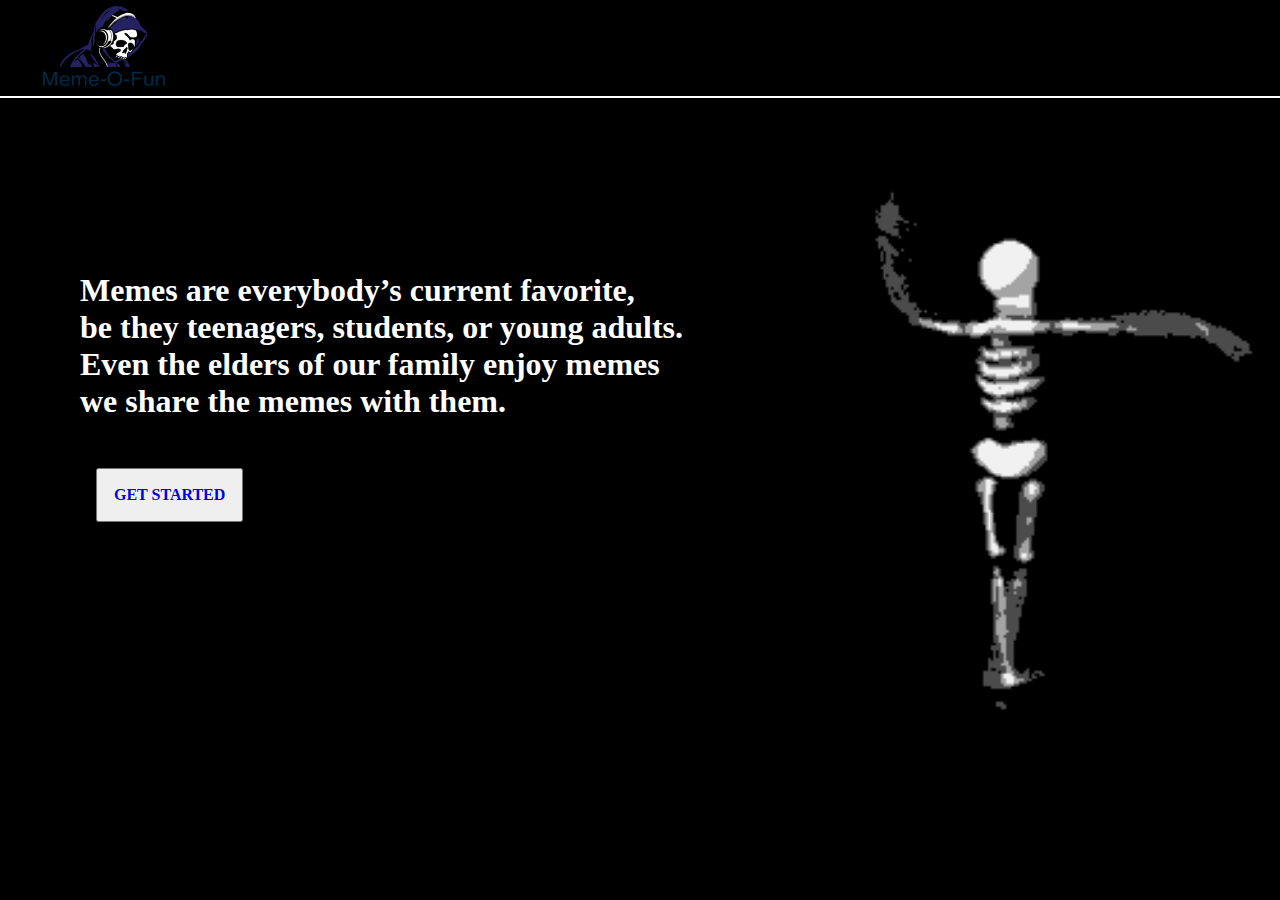
<file: index.html>
<!DOCTYPE html>
<html lang="en">
<head>
    <meta charset="UTF-8">
    <meta http-equiv="X-UA-Compatible" content="IE=edge">
    <meta name="viewport" content="width=device-width, initial-scale=1.0">
    <link rel="stylesheet" href="style.css">
    <title>MEMO-O-FUN</title>
</head>
<body>
    <div>
        <div>
            <nav>
                <ul>
                    <li class="logo"><a href="homepage.html"><img src="logo.png"></a></l>
                </ul>
            </nav>
        </div>
        <div class="text">
        <h1>Memes are everybody’s current favorite,<br> be they teenagers, students, or young adults.<br> Even the elders of our family enjoy memes <br> we share the memes with them.</h1>
         <button><a href="homepage.html">GET STARTED</a></button>
        </div>



    </div>









    
</body>
</html>
</file>
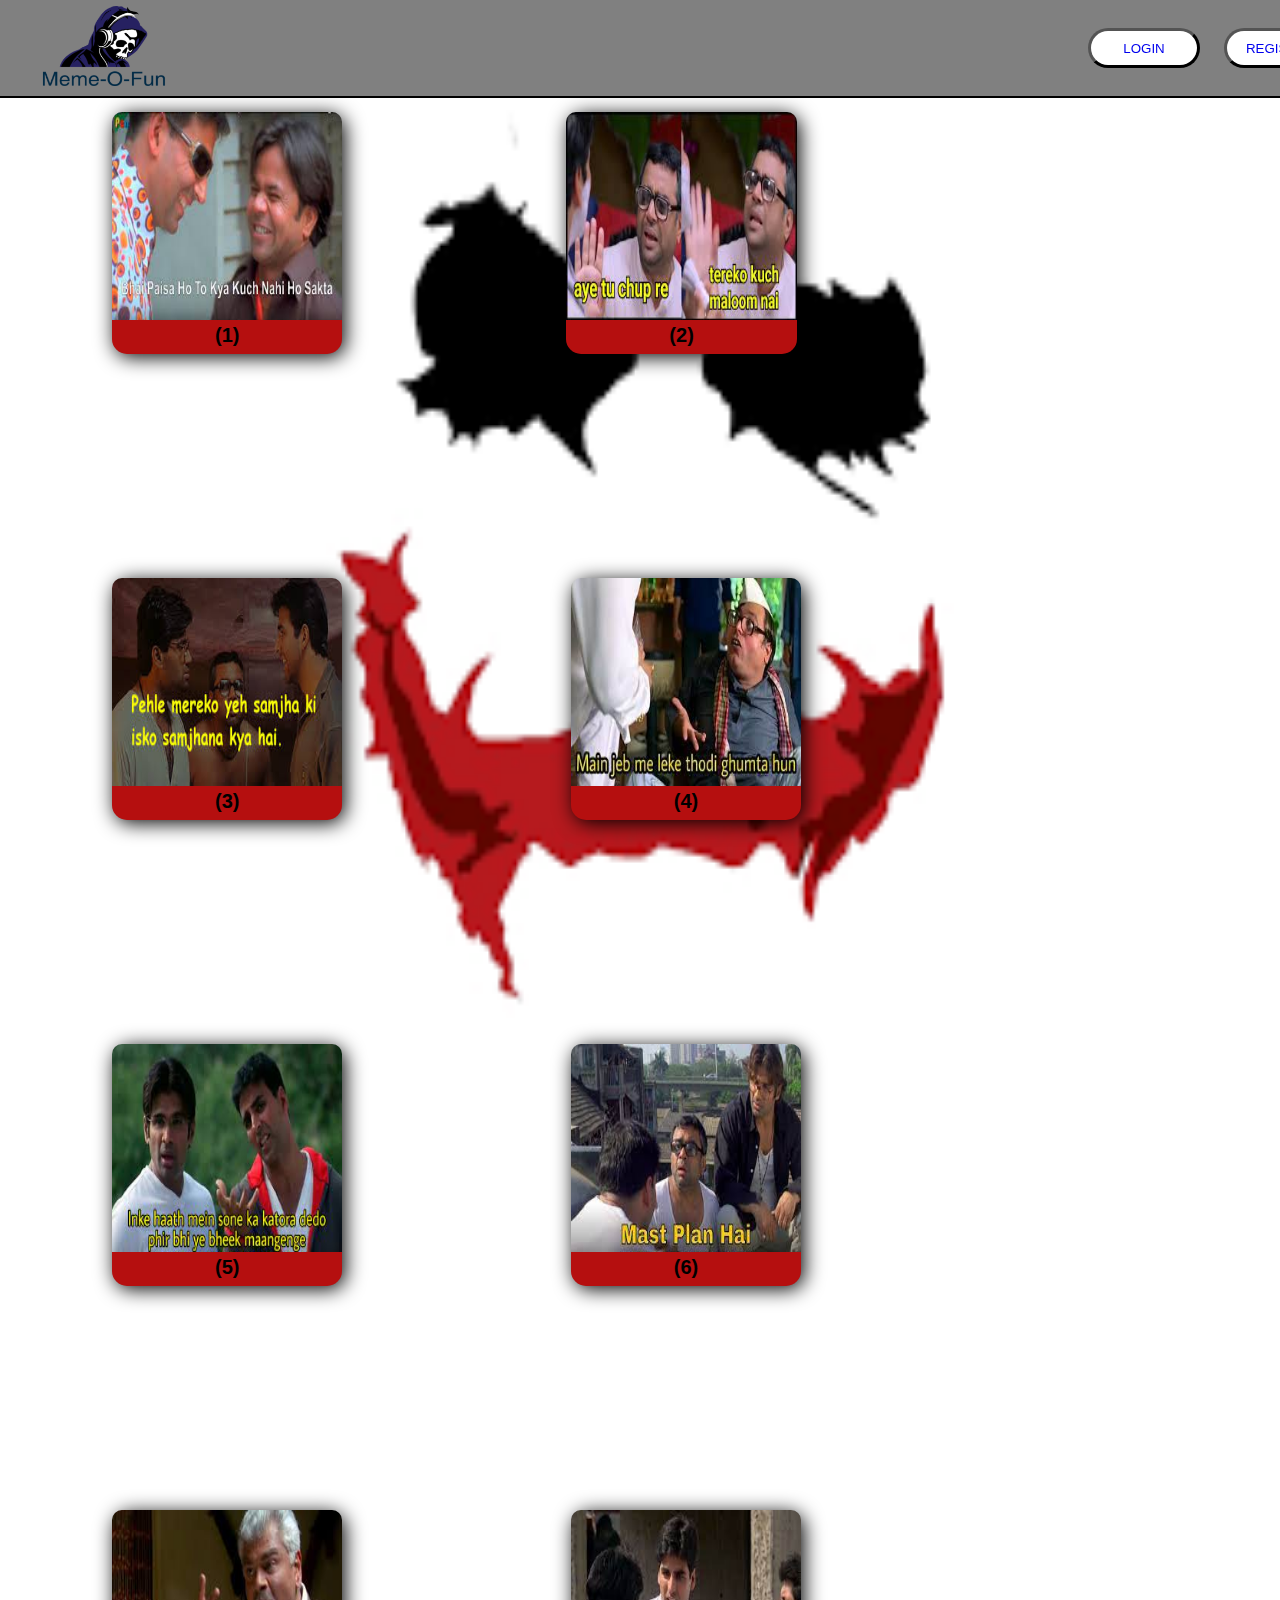
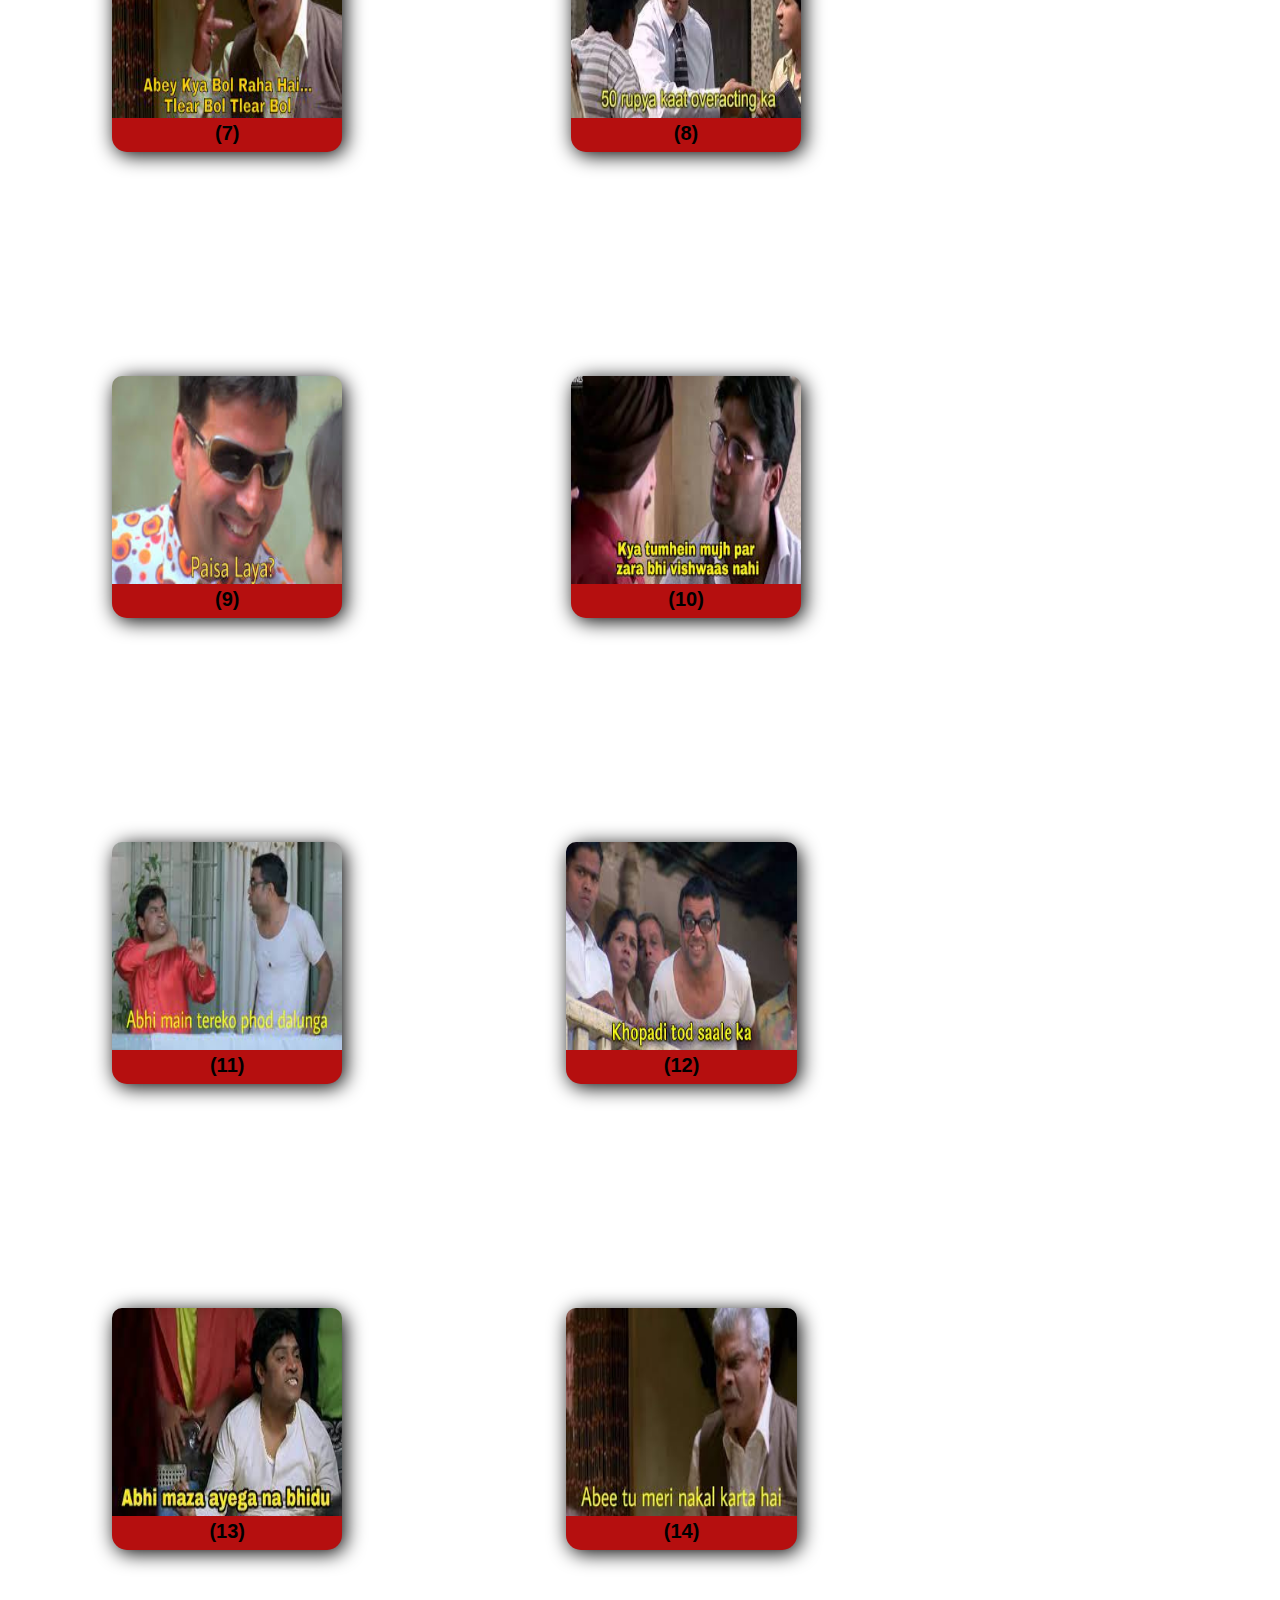
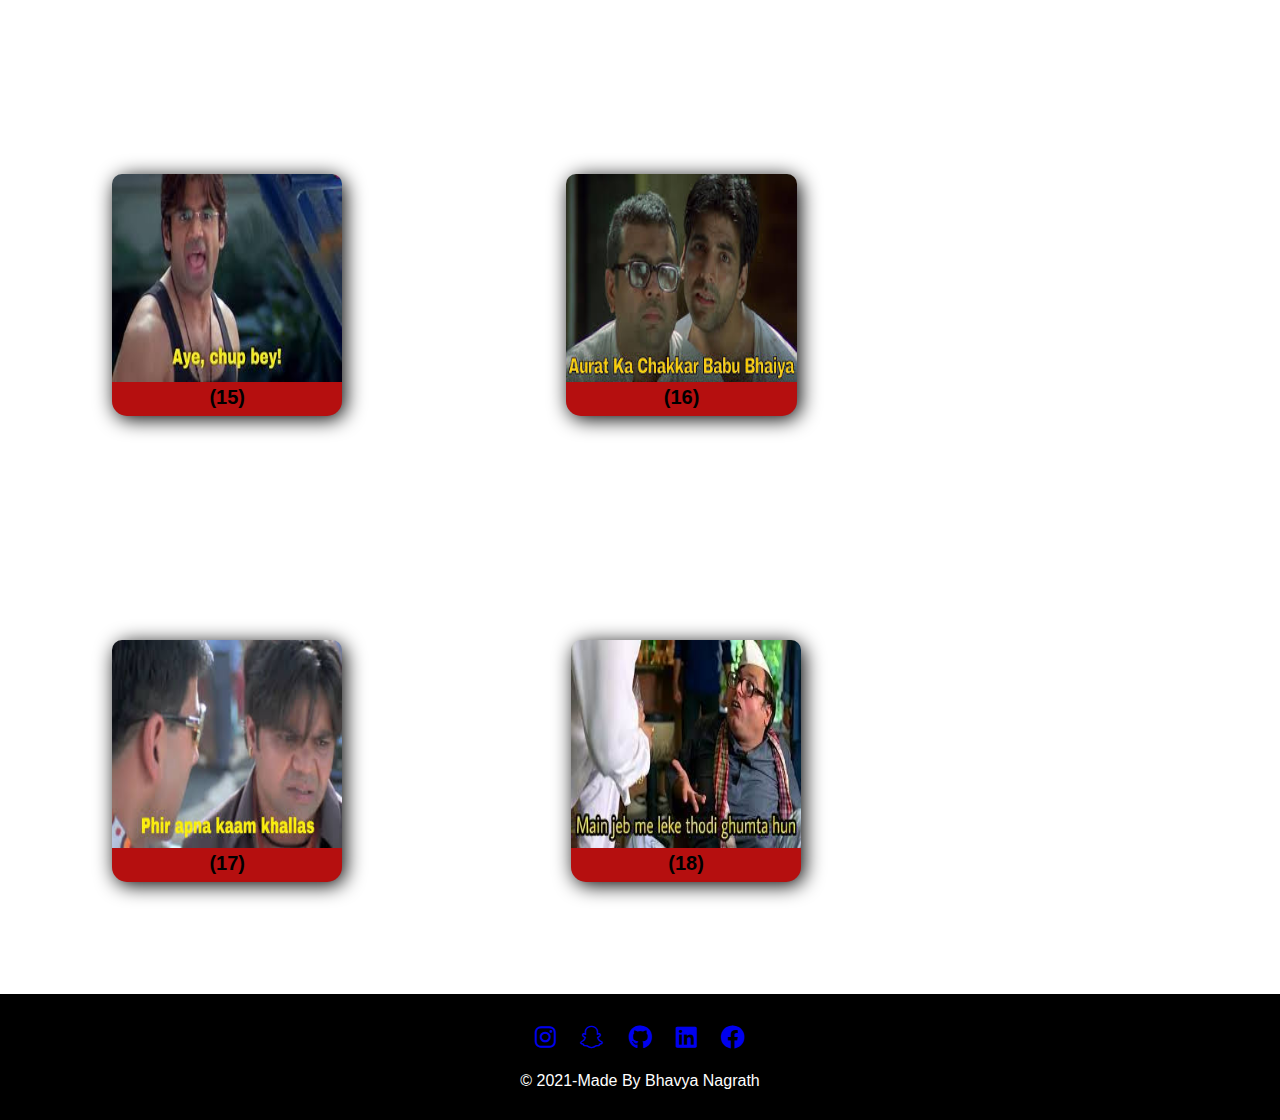
<file: Hera _pheri.html>
<!DOCTYPE html>
<html lang="en">
<head>
    <meta charset="UTF-8">
    <meta http-equiv="X-UA-Compatible" content="IE=edge">
    <meta name="viewport" content="width=device-width, initial-scale=1.0">
    <link rel="stylesheet" href="Hera_pheri.css">
    <link rel="stylesheet" href="https://cdnjs.cloudflare.com/ajax/libs/font-awesome/6.0.0-beta3/css/all.min.css">
    <title>HERA PHERE memes</title>
</head>
<body>
    <div>
        <nav>
            <ul>
            
                <li class="logo"><a href="homepage.html"><img src="logo.png"></a></li>
                <li class="link1"><button class="login"><a href="login.html">LOGIN</a></button></li>
                <li class="link2" ><button class="register"><a href=registration.html>REGISTER</a></button></li>
                <li class="link3"><a href="contact_us.html">CONTACT US</a> </li>
                
            </ul>
        </nav>

        <div class="cards">
            <div class="image">
                <img src="HERA PHERI/hera pheri(3)memes.jpg">
            </div>
            <div class="title">
                <h1>(1)</h1>
            </div>
            
        </div><div class="cards">
            <div class="image">
                <img src="HERA PHERI/hera pheri(4)memes.jpg">
            </div>
            <div class="title">
                <h1>(2)</h1>
            </div>
            
        </div><div class="cards">
            <div class="image">
                <img src="HERA PHERI/hera pheri(20)memes.jpg">
            </div>
            <div class="title">
                <h1>(3)</h1>
            </div>
            
        </div>

        <div class="cards">
            <div class="image">
                <img src="HERA PHERI/hera pheri(1)memes.jpg">
            </div>
            <div class="title">
                <h1>(4)</h1>
            </div>
            
        </div>

        <div class="cards">
            <div class="image">
                <img src="HERA PHERI/hera pheri(16)memes.jpg">
            </div>
            <div class="title">
                <h1>(5)</h1>
            </div>
            
        </div>

        <div class="cards">
            <div class="image">
                <img src="HERA PHERI/hera pheri(15)memes.jpg">
            </div>
            <div class="title">
                <h1>(6)</h1>
            </div>
            
        </div>

        <div class="cards">
            <div class="image">
                <img src="HERA PHERI/hera pheri(9)memes.jpg">
            </div>
            <div class="title">
                <h1>(7)</h1>
            </div>
            
        </div>

        <div class="cards">
            <div class="image">
                <img src="HERA PHERI/hera pheri(7)memes.jpg">
            </div>
            <div class="title">
                <h1>(8)</h1>
            </div>
            
        </div>

        <div class="cards">
            <div class="image">
                <img src="HERA PHERI/hera pheri(22)memes.jpg">
            </div>
            <div class="title">
                <h1>(9)</h1>
            </div>
            
        </div>

        <div class="cards">
            <div class="image">
                <img src="HERA PHERI/hera pheri(8)memes.jpg">
            </div>
            <div class="title">
                <h1>(10)</h1>
            </div>
            
        </div>

        <div class="cards">
            <div class="image">
                <img src="HERA PHERI/hera pheri(5)memes.jpg">
            </div>
            <div class="title">
                <h1>(11)</h1>
            </div>
            
        </div><div class="cards">
            <div class="image">
                <img src="HERA PHERI/hera pheri(12)memes.jpg">
            </div>
            <div class="title">
                <h1>(12)</h1>
            </div>
            
        </div><div class="cards">
            <div class="image">
                <img src="HERA PHERI/hera pheri(6)memes.jpg">
            </div>
            <div class="title">
                <h1>(13)</h1>
            </div>
            
        </div><div class="cards">
            <div class="image">
                <img src="HERA PHERI/hera pheri(27)memes.jpg">
            </div>
            <div class="title">
                <h1>(14)</h1>
            </div>
            
        </div><div class="cards">
            <div class="image">
                <img src="HERA PHERI/hera pheri(26)memes.jpg">
            </div>
            <div class="title">
                <h1>(15)</h1>
            </div>
            
        </div><div class="cards">
            <div class="image">
                <img src="HERA PHERI/hera pheri(25)memes.jpg">
            </div>
            <div class="title">
                <h1>(16)</h1>
            </div>
            
        </div><div class="cards">
            <div class="image">
                <img src="HERA PHERI/hera pheri(21)memes.jpg">
            </div>
            <div class="title">
                <h1>(17)</h1>
            </div>
            
        </div>
        <div class="cards">
            <div class="image">
                <img src="HERA PHERI/hera pheri(1)memes.jpg">
            </div>
            <div class="title">
                <h1>(18)</h1>
            </div>
        </div>

        <footer>
            <div class="social_media">
               <a href="https://www.instagram.com/bhavyanagrath_0806/" ><i class="fab fa-instagram"></i></a>
               <a href="https://www.snapchat.com/add/bhavyanagrath7?share_id=KqZyzza2Z3A&locale=en-US" ><i class="fab fa-snapchat"></i></a>
               <a href="https://github.com/BNagarth" ><i class="fab fa-github"></i></a>
               <a href="https://www.linkedin.com/in/bhavya-nagrath-0334a221a/" ><i class="fab fa-linkedin"></i></a>
               <a href="#" ><i class="fab fa-facebook"></i></a>
               
               <p class="copyright">
                   © 2021-Made By Bhavya Nagrath 
               </p>
               
            </div>
   
        </footer>
        

           
            
       
      













    </div>
    
</body>
</html>
</file>
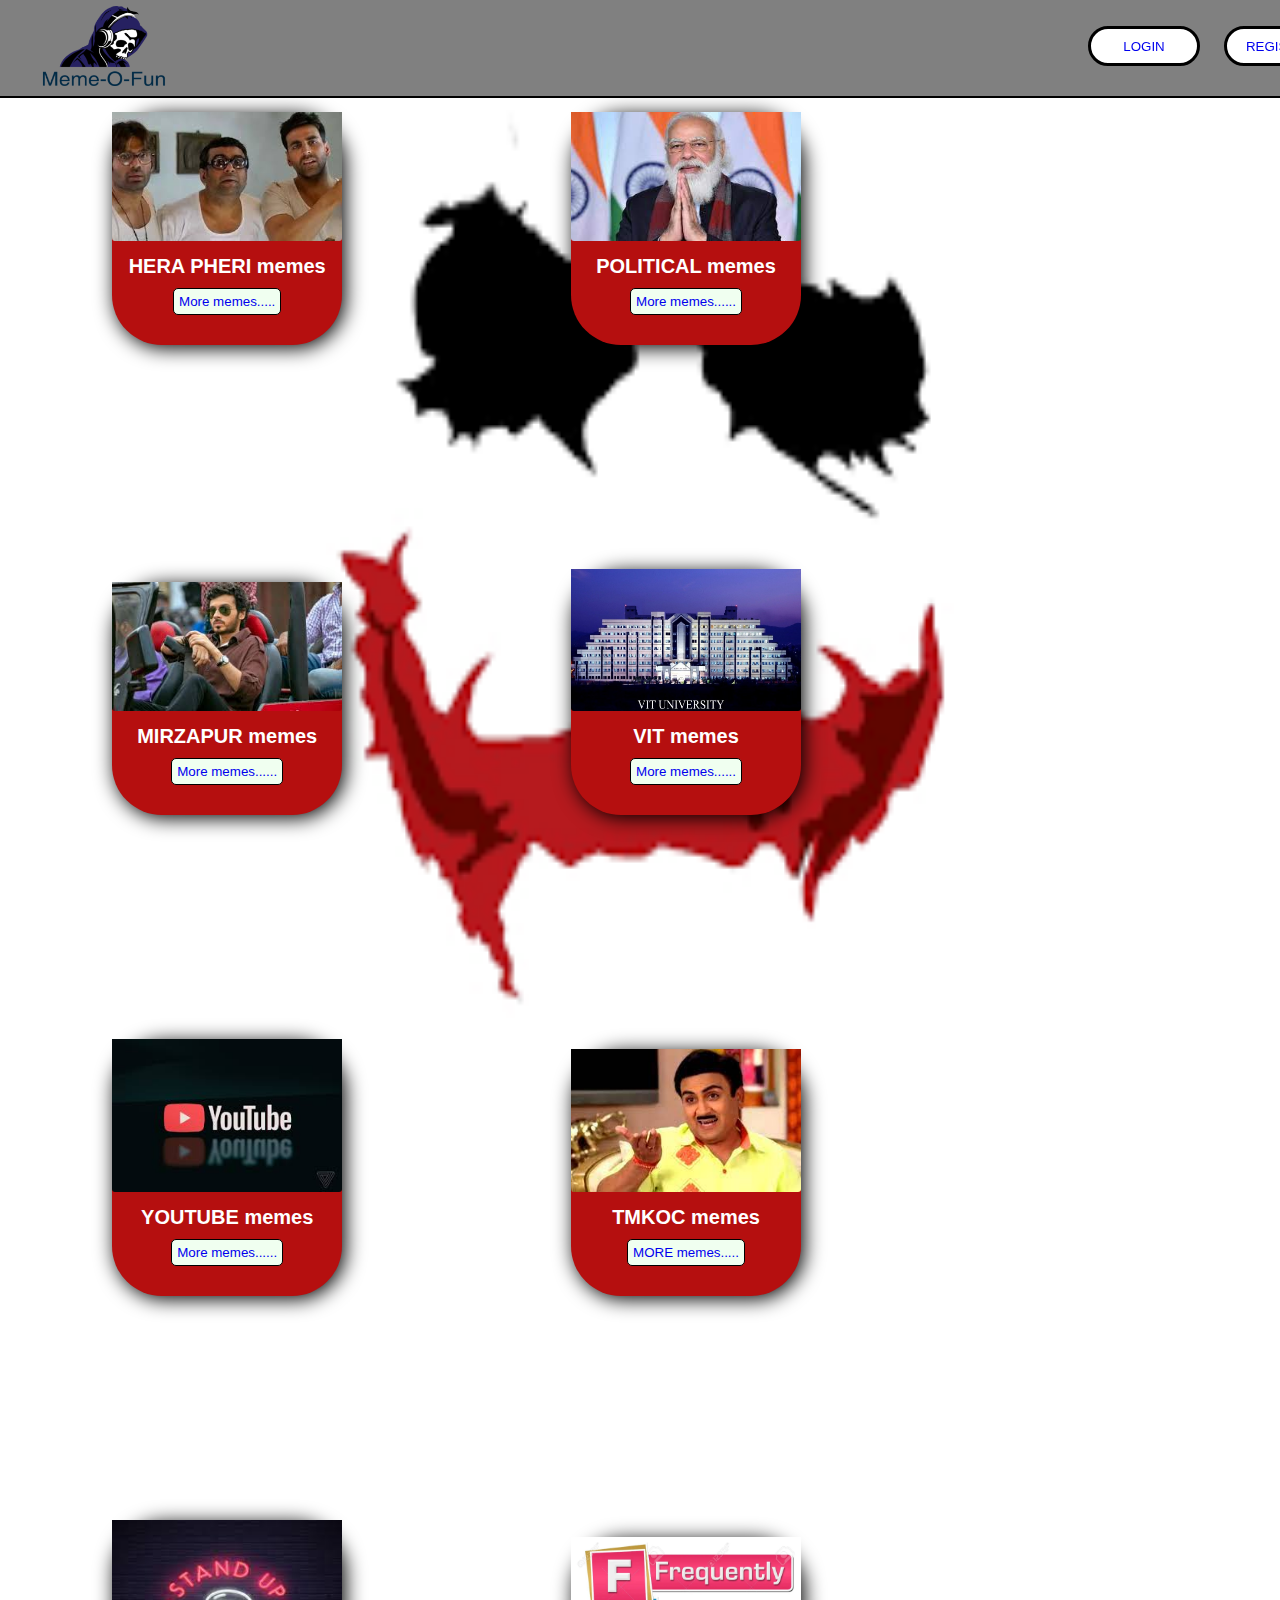
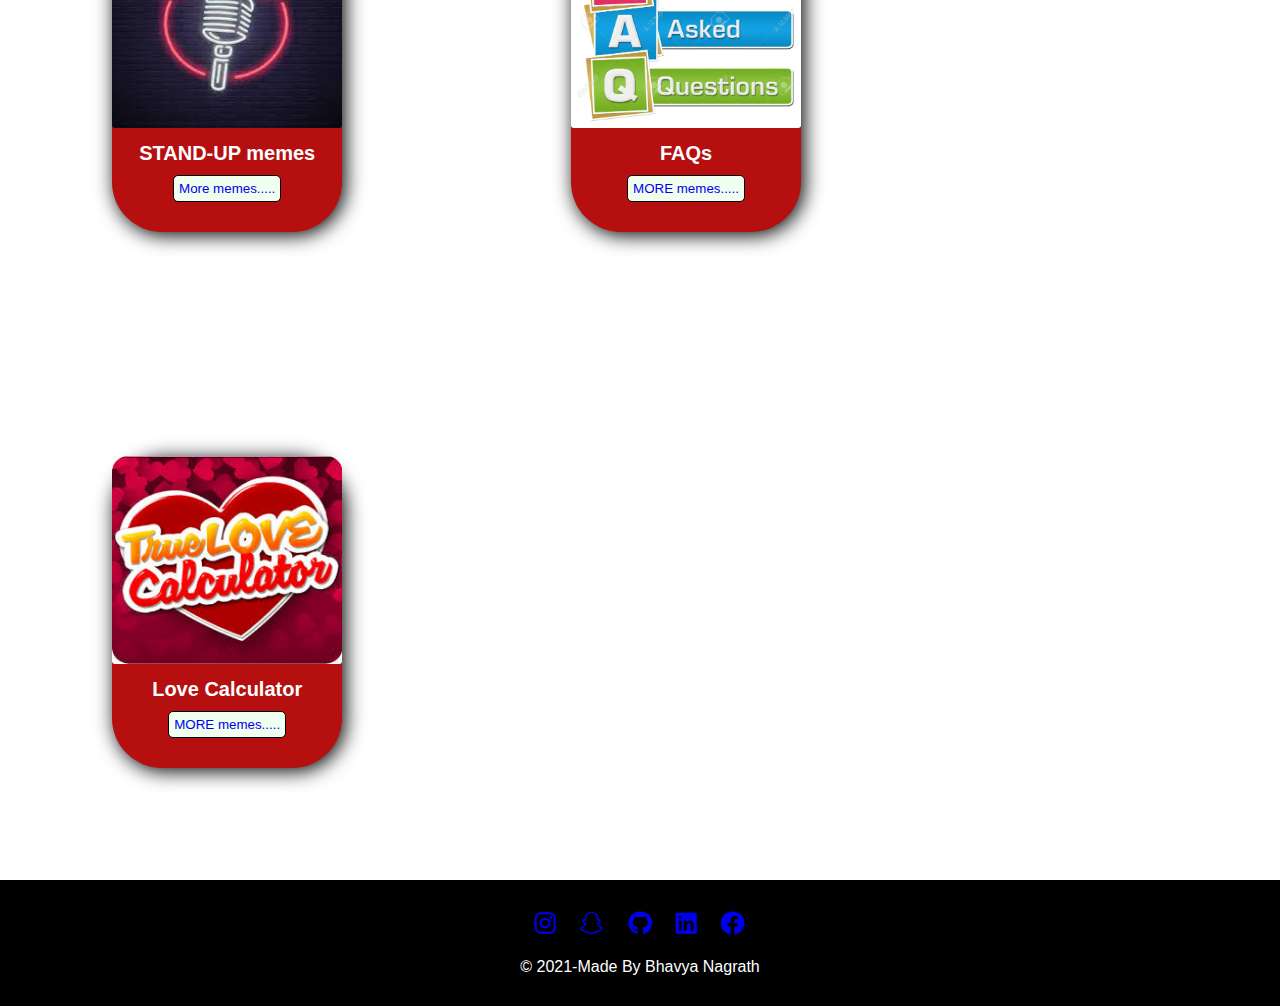
<file: homepage.html>
<!DOCTYPE html>
<html lang="en">
<head>
    <meta charset="UTF-8">
    <meta http-equiv="X-UA-Compatible" content="IE=edge">
    <meta name="viewport" content="width=device-width, initial-scale=1.0">
    <link rel="stylesheet" href="homepage.css">
    <link rel="stylesheet" href="https://cdnjs.cloudflare.com/ajax/libs/font-awesome/6.0.0-beta3/css/all.min.css">
    
    <title>Meme-O-Fun</title>
</head>
<body >
    <div>
        <nav>
            <ul>
            
                <li class="logo"><a href="homepage.html"><img src="logo.png"></a></li>
                <li class="link1"><button class="login"><a href="login.html">LOGIN</a></button></li>
                <li class="link2" ><button class="register"><a href=registration.html>REGISTER</a></button></li>
                <li class="link3"><a href="contact_us.html">CONTACT US</a> </li>
                
            </ul>
        </nav>
        
    
              
         <div class="cards">
 

            <div class="image">
                <img src="akshay.jpg">
            </div>
            <div class="title">
                <h1>HERA PHERI memes</h1>
            </div>
            <div class="button1">
                <button><a href="Hera _pheri.html">More memes.....</a></button>
            </div>
        </div> 

        <div class="cards">
            <div class="image">
                <img src="political.jpg">
            </div>
            <div class="title">
                <h1>POLITICAL memes</h1>
            </div>
            <div class="button1">
                <button><a href="POLITICAL_memes.html">More memes......</a></button>
            </div>
        </div> 

        <div class="cards">
            <div class="image">
                <img src="mirzapur.jpg">
            </div>
            <div class="title">
                <h1>MIRZAPUR memes</h1>
            </div>
            <div class="button1">
                <button><a href="mirzapur.html">More memes......</a></button>
            </div>
        </div> 


        <div class="cards">
            <div class="image">
                <img src="vit.jpeg">
            </div>
            <div class="title">
                <h1>VIT memes</h1>
            </div>
            <div class="button1">
                <button><a href="VIT_memes.html">More memes......</a></button>
            </div>
        </div> 

         

       

        <div class="cards">
            <div class="image">
                <img src="youtube.jpg">
            </div>
            <div class="title">
                <h1>YOUTUBE memes</h1>
            </div>
            <div class="button1">
                <button><a href="youtube.html">More memes......</a></button>
            </div>
        </div> 

        <div class="cards">
            <div class="image">
                <img src="TMKOC.jpg">
            </div>
            <div class="title">
                <h1>TMKOC memes</h1>
            </div>
            <div class="button1">
                <button><a href="TMKOC.html">MORE memes.....</a></button>
            </div>
        </div> 

        <div class="cards">
            <div class="image">
                <img src="standup.jpg">
            </div>
            <div class="title">
                <h1>STAND-UP memes</h1>
            </div>
            <div class="button1">
                <button><a href="stand_up.html">More memes.....</a></button>
            </div>
        </div> 

        <div class="cards">
            <div class="image">
                <img src="FAQ.jpg">
            </div>
            <div class="title">
                <h1>FAQs</h1>
            </div>
            <div class="button1">
                <button><a href="FAQs.html">MORE memes.....</a></button>
            </div>
        </div> 
    
        <div class="cards">
            <div class="image">
                <img src="love.jpg" >
            </div>
            <div class="title">
                <h1>Love Calculator</h1>
            </div>
            <div class="button1">
                <button><a href="https://www.youtube.com/watch?v=dQw4w9WgXcQ">MORE memes.....</a></button>
            </div>

            
        </div> 

         
         





        
     <footer>
         <div class="social_media">
            <a href="https://www.instagram.com/bhavyanagrath_0806/" ><i class="fab fa-instagram"></i></a>
            <a href="https://www.snapchat.com/add/bhavyanagrath7?share_id=KqZyzza2Z3A&locale=en-US" ><i class="fab fa-snapchat"></i></a>
            <a href="https://github.com/BNagarth" ><i class="fab fa-github"></i></a>
            <a href="https://www.linkedin.com/in/bhavya-nagrath-0334a221a/" ><i class="fab fa-linkedin"></i></a>
            <a href="#" ><i class="fab fa-facebook"></i></a>
            
            <p class="copyright">
                © 2021-Made By Bhavya Nagrath 
            </p>
            
         </div>

     </footer>






    </div>
    
</body>
</html>
</file>
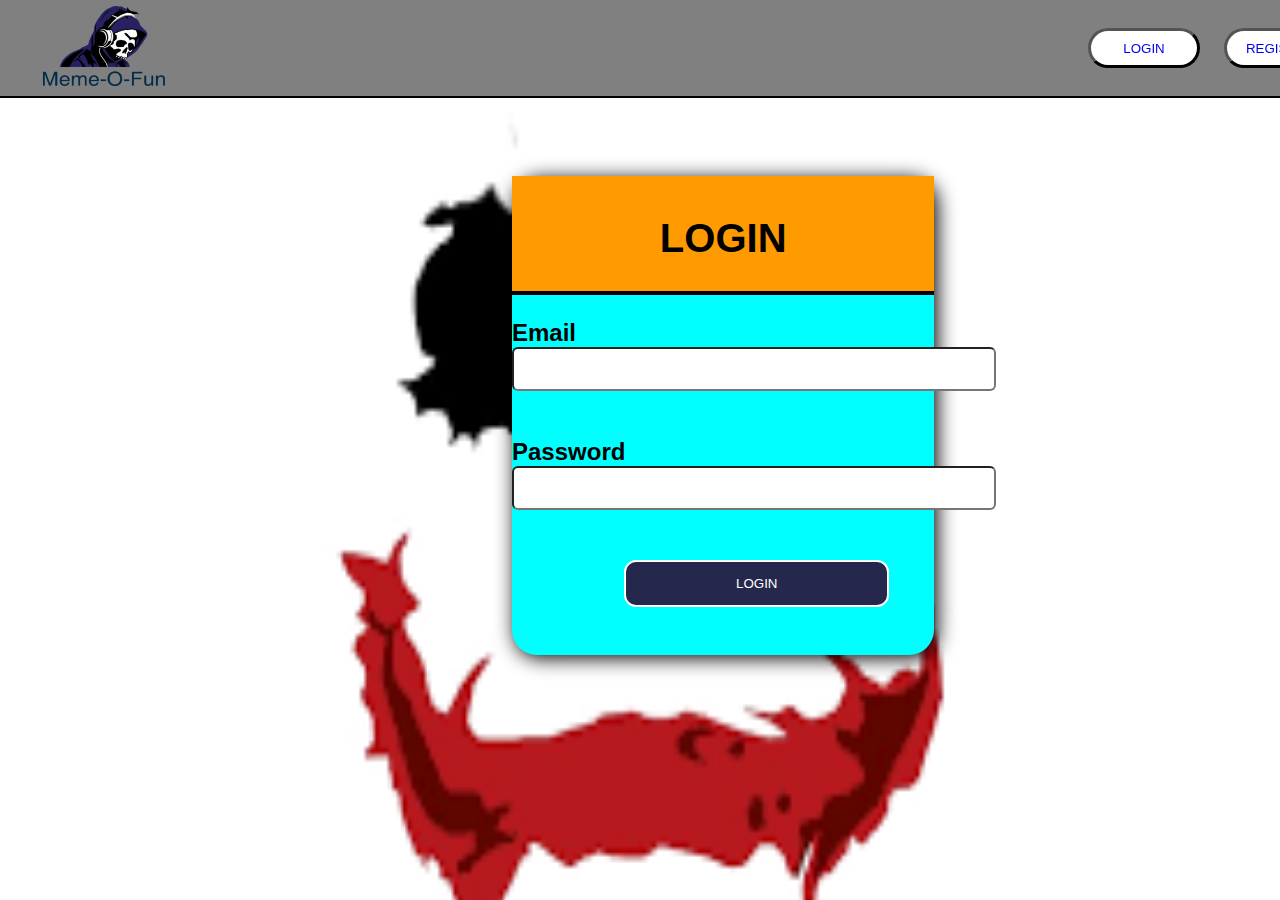
<file: login.html>
<!DOCTYPE html>
<html lang="en">
<head>
    <meta charset="UTF-8">
    <meta http-equiv="X-UA-Compatible" content="IE=edge">
    <meta name="viewport" content="width=device-width, initial-scale=1.0">
    <link rel="stylesheet" href="login.css">
    <title>LOGIN</title>
</head>
<body>
    <div>
    
        <nav>
            <ul>
            
                <li class="logo"><a href="homepage.html"><img src="logo.png"></a></li>
                <li class="link1"><button class="login"><a href="http://127.0.0.1:5501/login.html">LOGIN</a></button></li>
                <li class="link2" ><button class="register"><a href=registration.html>REGISTER</a></button></li>
                <li class="link3"><a href="contact_us.html">CONTACT US</a> </li>
                
            </ul>
        </nav>

          



        <div>
           
              <div class="card">
                <form>
                    <header class="header">
                        <h2>LOGIN</h2>
                    </header>
                  <div class="emails">

                    <h2 class="name">Email</h2>
                    <input class="email" type="text" name="email"><br>
                    

                  </div>

                  <div class="passwords">
                      
                    <br>
                    <h2 class="code">Password</h2>
                    <input class="password" type="text" name="password"><br>
                    

                  </div>

                  <button class=submit type="submit">LOGIN</button>
                  
                </form>
              </div>
        </div>
              



    </div>
    
</body>
</html>
</file>
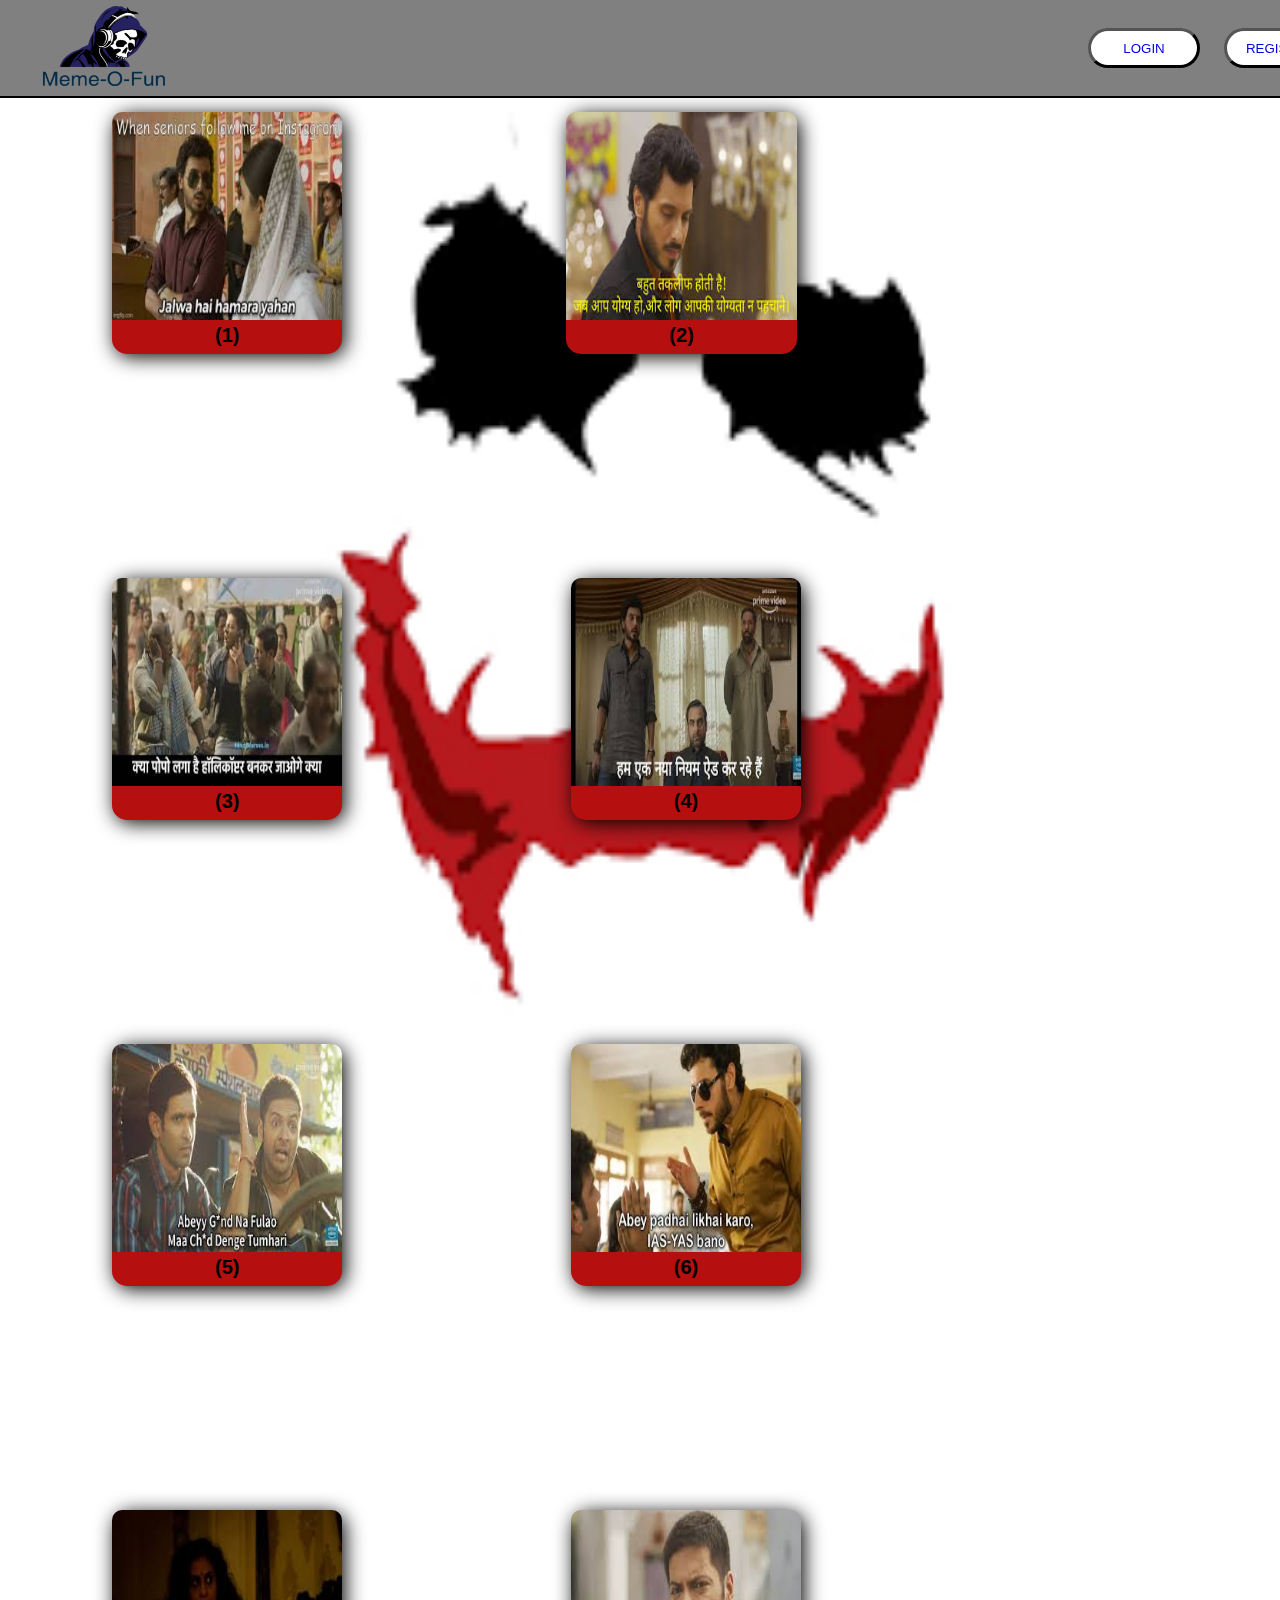
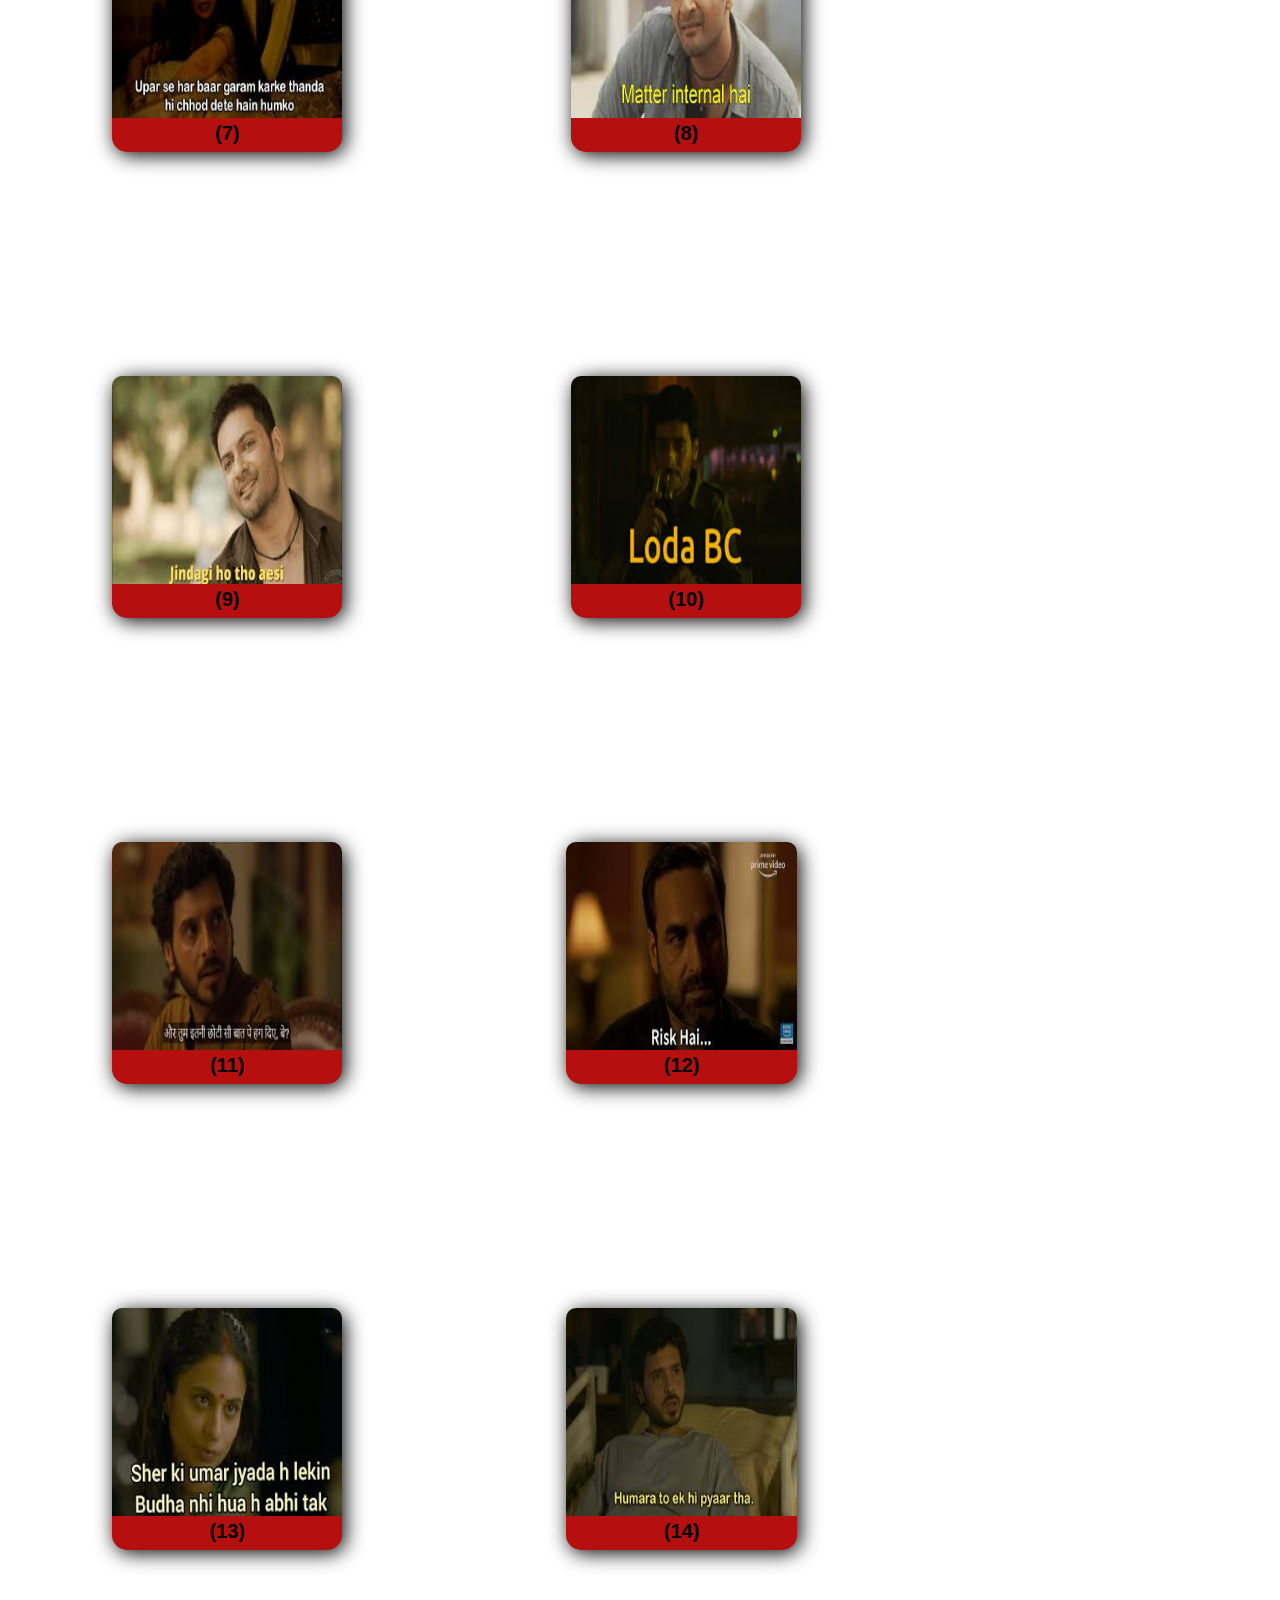
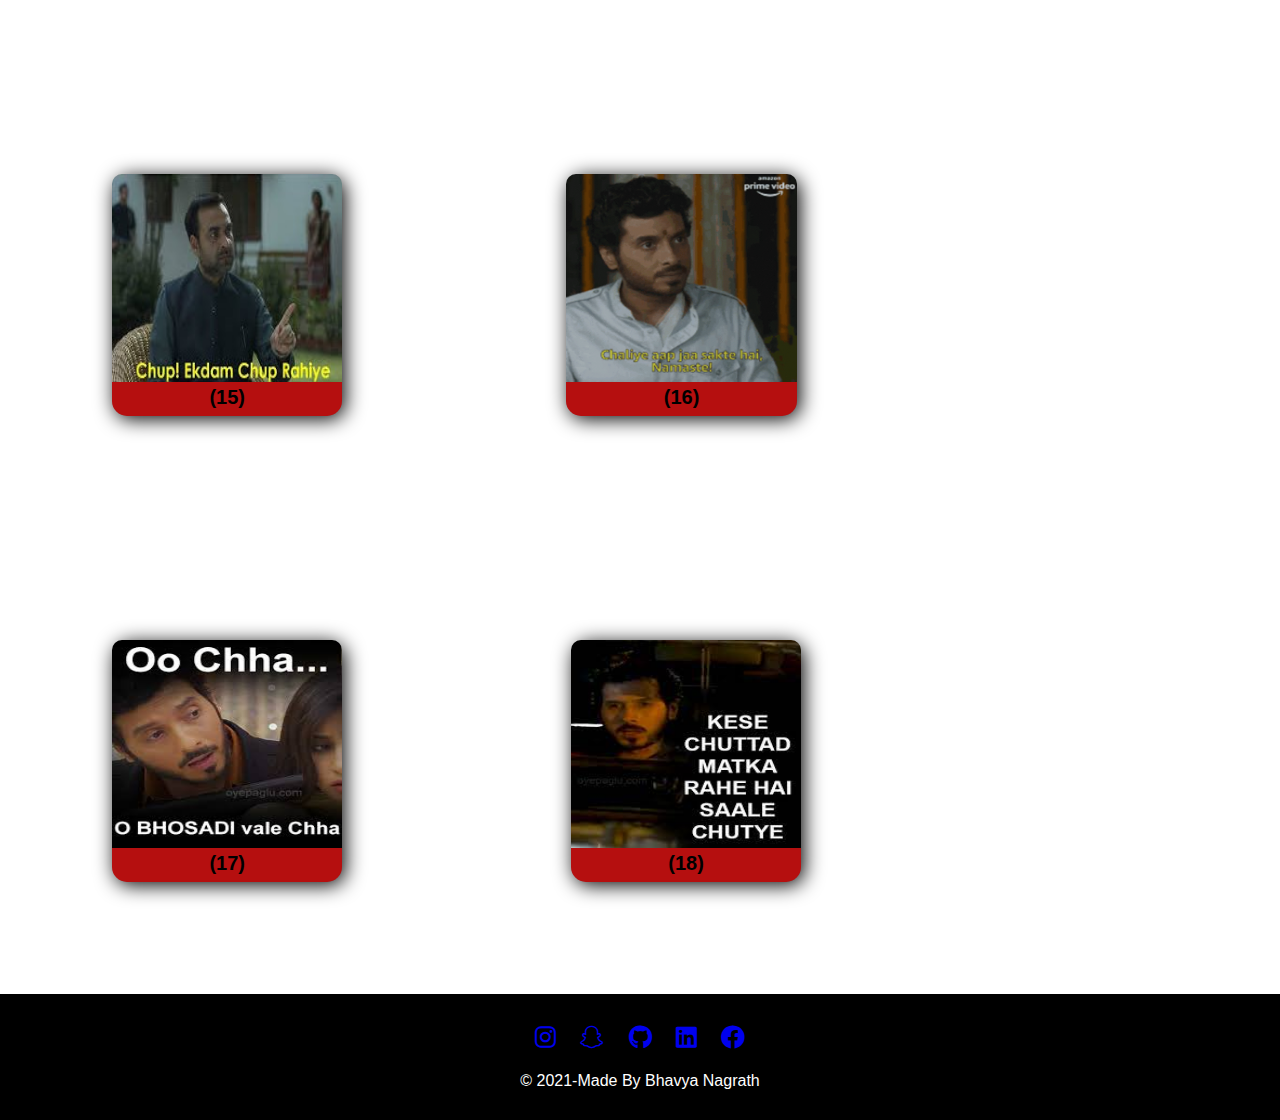
<file: mirzapur.html>
<!DOCTYPE html>
<html lang="en">
<head>
    <meta charset="UTF-8">
    <meta http-equiv="X-UA-Compatible" content="IE=edge">
    <meta name="viewport" content="width=device-width, initial-scale=1.0">
    <link rel="stylesheet" href="mirzapur.css">
    <link rel="stylesheet" href="https://cdnjs.cloudflare.com/ajax/libs/font-awesome/6.0.0-beta3/css/all.min.css">
    <title>HERA PHERE memes</title>
</head>
<body>
    <div>
        <nav>
            <ul>
            
                <li class="logo"><a href="homepage.html"><img src="logo.png"></a></li>
                <li class="link1"><button class="login"><a href="login.html">LOGIN</a></button></li>
                <li class="link2" ><button class="register"><a href=registration.html>REGISTER</a></button></li>
                <li class="link3"><a href="contact_us.html">CONTACT US</a> </li>
                
            </ul>
        </nav>

        <div class="cards">
            <div class="image">
                <img src="MIRZAPUR/mirzapur(15).jpg">
            </div>
            <div class="title">
                <h1>(1)</h1>
            </div>
            
        </div><div class="cards">
            <div class="image">
                <img src="MIRZAPUR/mirzapur(8).jpg">
            </div>
            <div class="title">
                <h1>(2)</h1>
            </div>
            
        </div><div class="cards">
            <div class="image">
                <img src="MIRZAPUR/mirzapur(16).jpg">
            </div>
            <div class="title">
                <h1>(3)</h1>
            </div>
            
        </div>

        <div class="cards">
            <div class="image">
                <img src="MIRZAPUR/mirzapur(7).jpg">
            </div>
            <div class="title">
                <h1>(4)</h1>
            </div>
            
        </div>

        <div class="cards">
            <div class="image">
                <img src="MIRZAPUR/mirzapur(6).jpg">
            </div>
            <div class="title">
                <h1>(5)</h1>
            </div>
            
        </div>

        <div class="cards">
            <div class="image">
                <img src="MIRZAPUR/mirzapur(12).jpg">
            </div>
            <div class="title">
                <h1>(6)</h1>
            </div>
            
        </div>

        <div class="cards">
            <div class="image">
                <img src="MIRZAPUR/mirzapur(20).jpg">
            </div>
            <div class="title">
                <h1>(7)</h1>
            </div>
            
        </div>

        <div class="cards">
            <div class="image">
                <img src="MIRZAPUR/mirzapur(1).jpg">
            </div>
            <div class="title">
                <h1>(8)</h1>
            </div>
            
        </div>

        <div class="cards">
            <div class="image">
                <img src="MIRZAPUR/mirzapur(10).jpg">
            </div>
            <div class="title">
                <h1>(9)</h1>
            </div>
            
        </div>

        <div class="cards">
            <div class="image">
                <img src="MIRZAPUR/mirzapur(19).jpg">
            </div>
            <div class="title">
                <h1>(10)</h1>
            </div>
            
        </div>

        <div class="cards">
            <div class="image">
                <img src="MIRZAPUR/mirzapur(13).jpg">
            </div>
            <div class="title">
                <h1>(11)</h1>
            </div>
            
        </div><div class="cards">
            <div class="image">
                <img src="MIRZAPUR/mirzapur(3).jpg">
            </div>
            <div class="title">
                <h1>(12)</h1>
            </div>
            
        </div><div class="cards">
            <div class="image">
                <img src="MIRZAPUR/mirzapur(21).jpg">
            </div>
            <div class="title">
                <h1>(13)</h1>
            </div>
            
        </div><div class="cards">
            <div class="image">
                <img src="MIRZAPUR/mirzapur(18).jpg">
            </div>
            <div class="title">
                <h1>(14)</h1>
            </div>
            
        </div><div class="cards">
            <div class="image">
                <img src="MIRZAPUR/mirzapur(11).jpg">
            </div>
            <div class="title">
                <h1>(15)</h1>
            </div>
            
        </div><div class="cards">
            <div class="image">
                <img src="MIRZAPUR/mirzapur(20).gif">
            </div>
            <div class="title">
                <h1>(16)</h1>
            </div>
            
        </div><div class="cards">
            <div class="image">
                <img src="MIRZAPUR/mirzapur(9).jpg">
            </div>
            <div class="title">
                <h1>(17)</h1>
            </div>
            
        </div>
        <div class="cards">
            <div class="image">
                <img src="MIRZAPUR/mirzapur(5).jpg">
            </div>
            <div class="title">
                <h1>(18)</h1>
            </div>
        </div>

        <footer>
            <div class="social_media">
               <a href="https://www.instagram.com/bhavyanagrath_0806/" ><i class="fab fa-instagram"></i></a>
               <a href="https://www.snapchat.com/add/bhavyanagrath7?share_id=KqZyzza2Z3A&locale=en-US" ><i class="fab fa-snapchat"></i></a>
               <a href="https://github.com/BNagarth" ><i class="fab fa-github"></i></a>
               <a href="https://www.linkedin.com/in/bhavya-nagrath-0334a221a/" ><i class="fab fa-linkedin"></i></a>
               <a href="#" ><i class="fab fa-facebook"></i></a>
               
               <p class="copyright">
                   © 2021-Made By Bhavya Nagrath 
               </p>
               
            </div>
   
        </footer>
        

           
            
       
      













    </div>
    
</body>
</html>
</file>
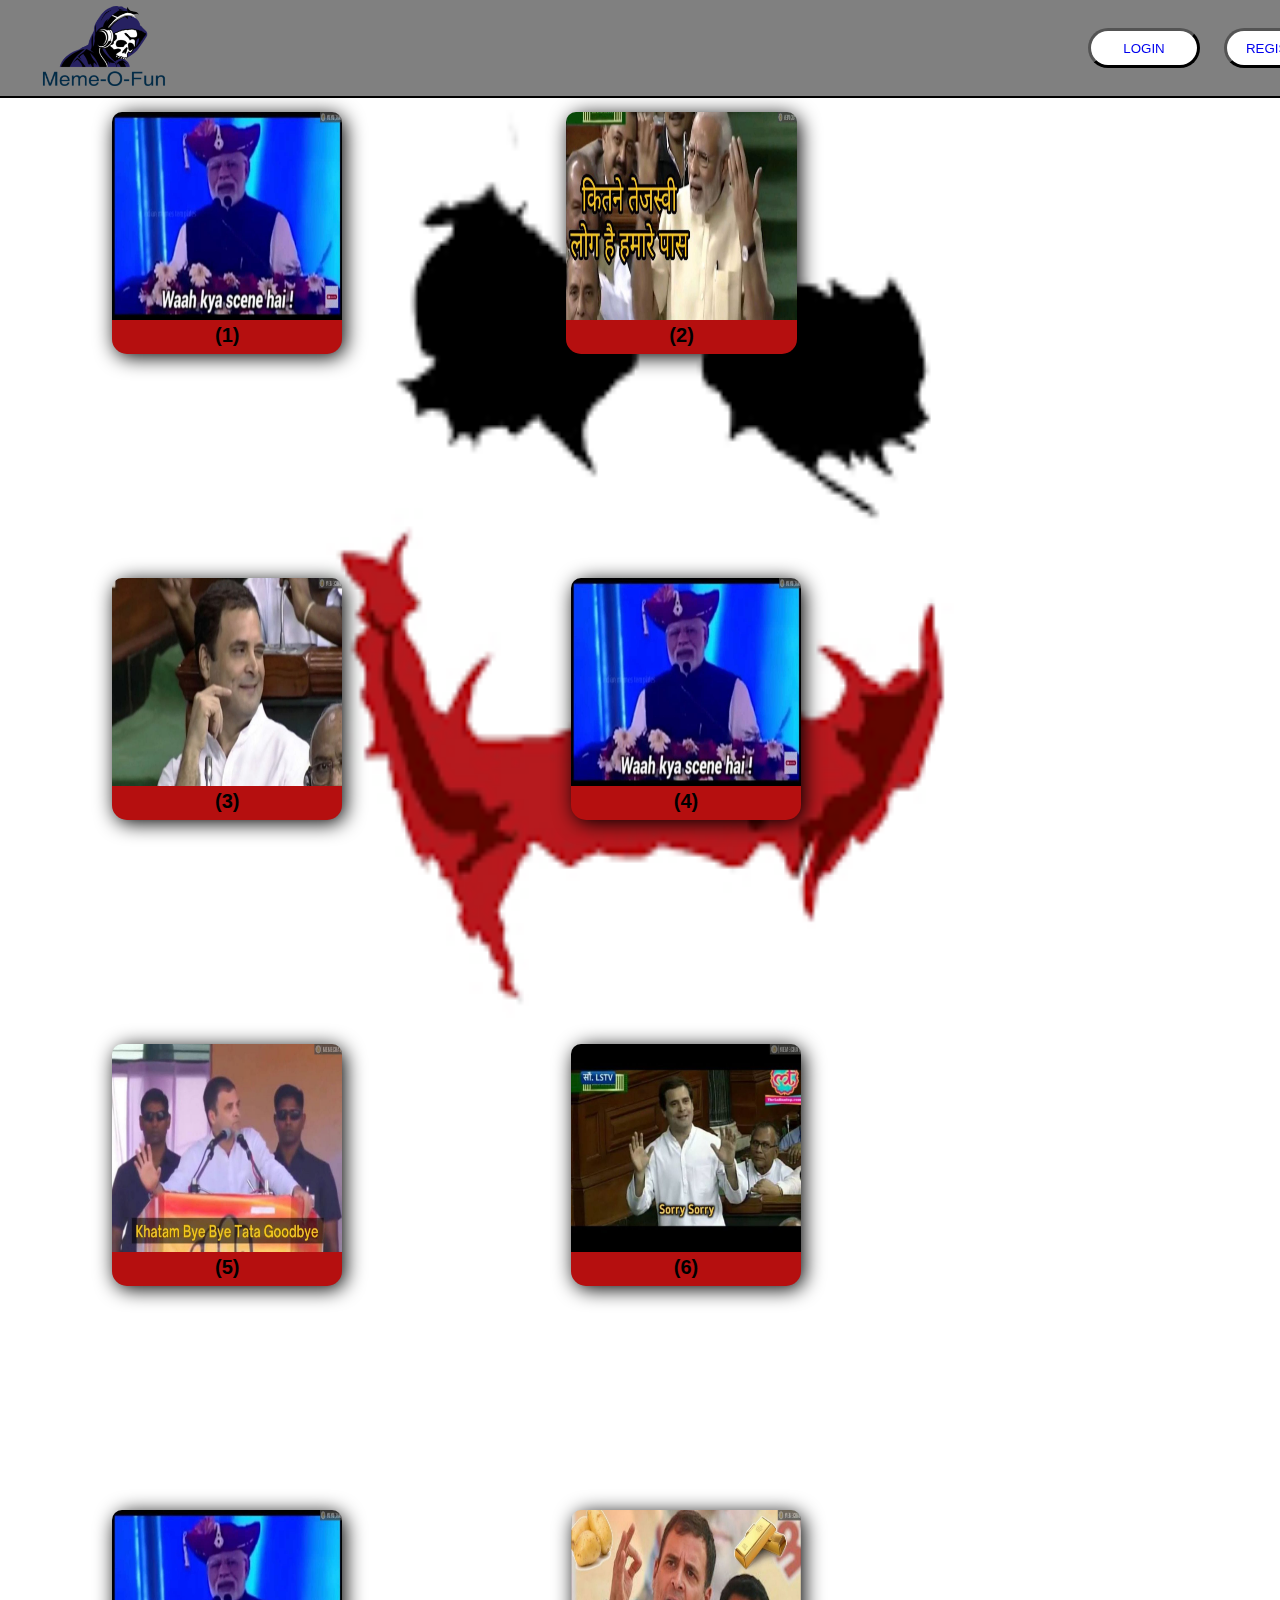
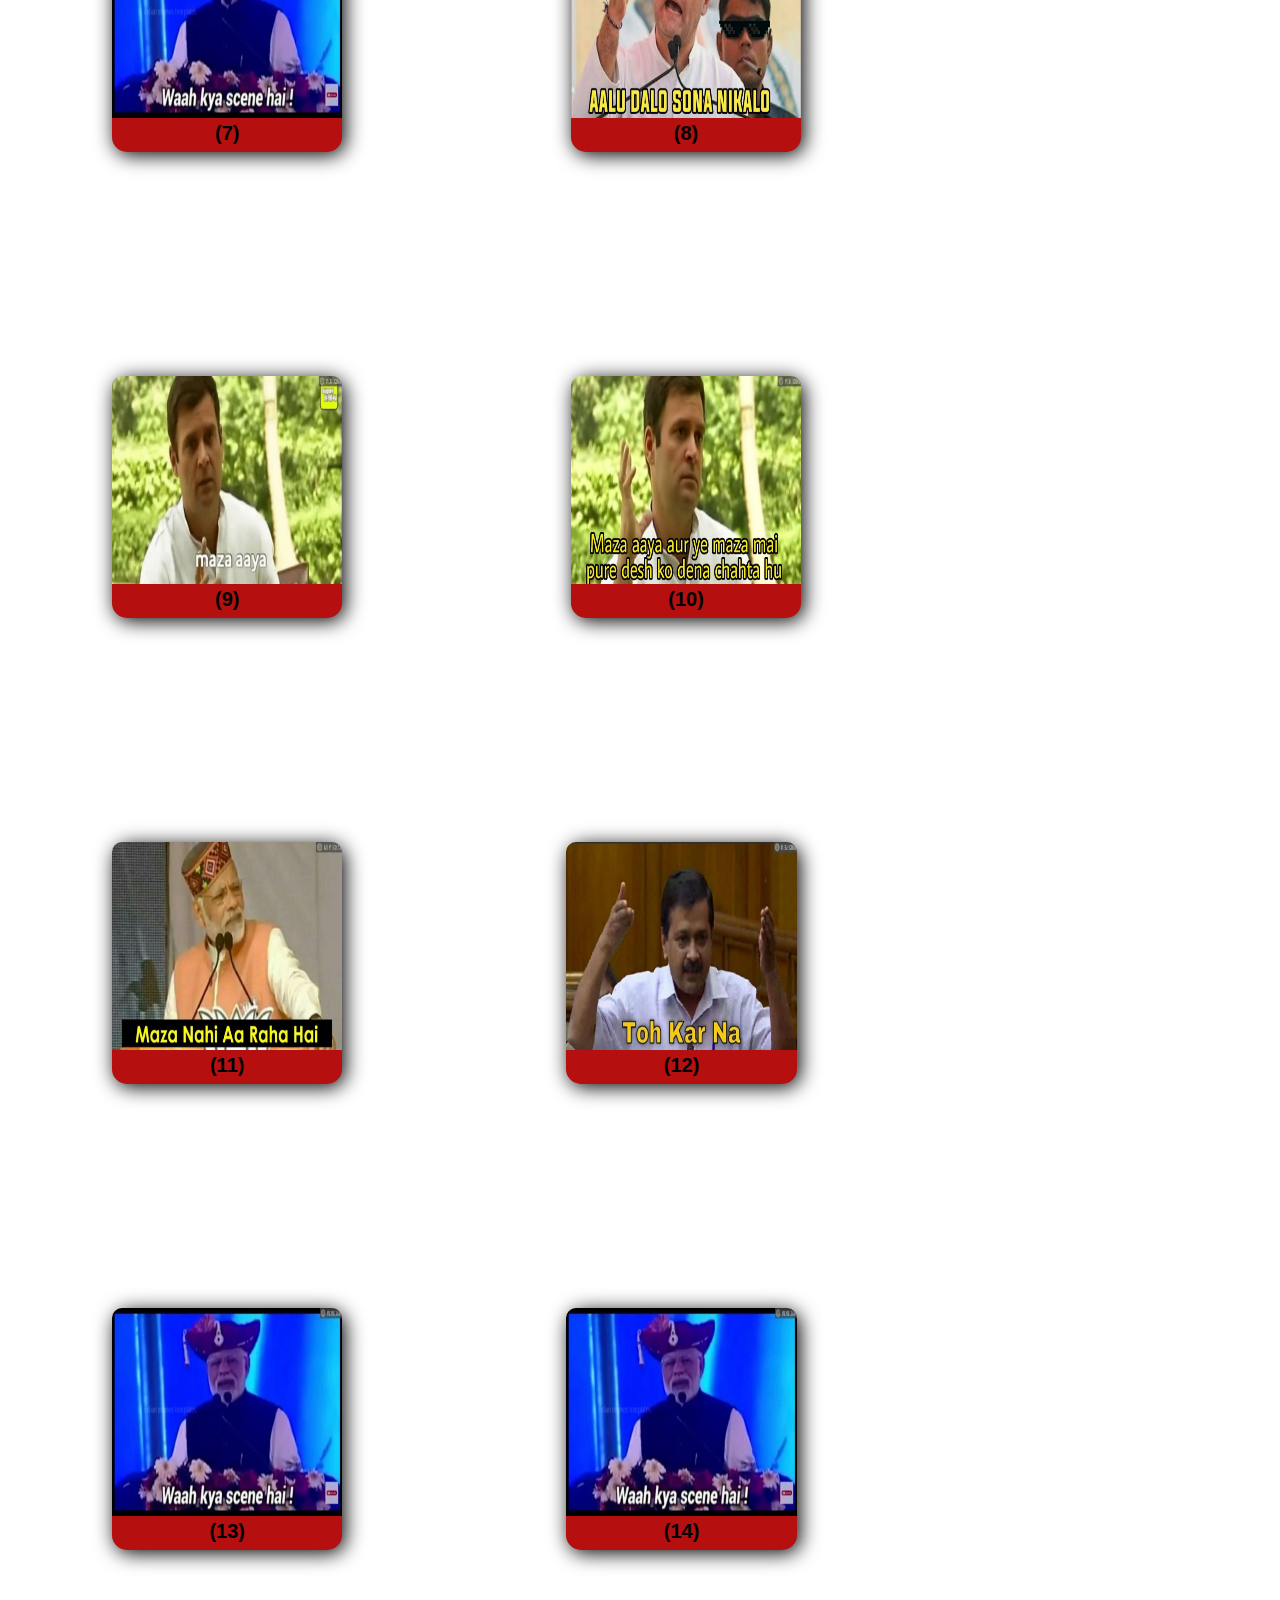
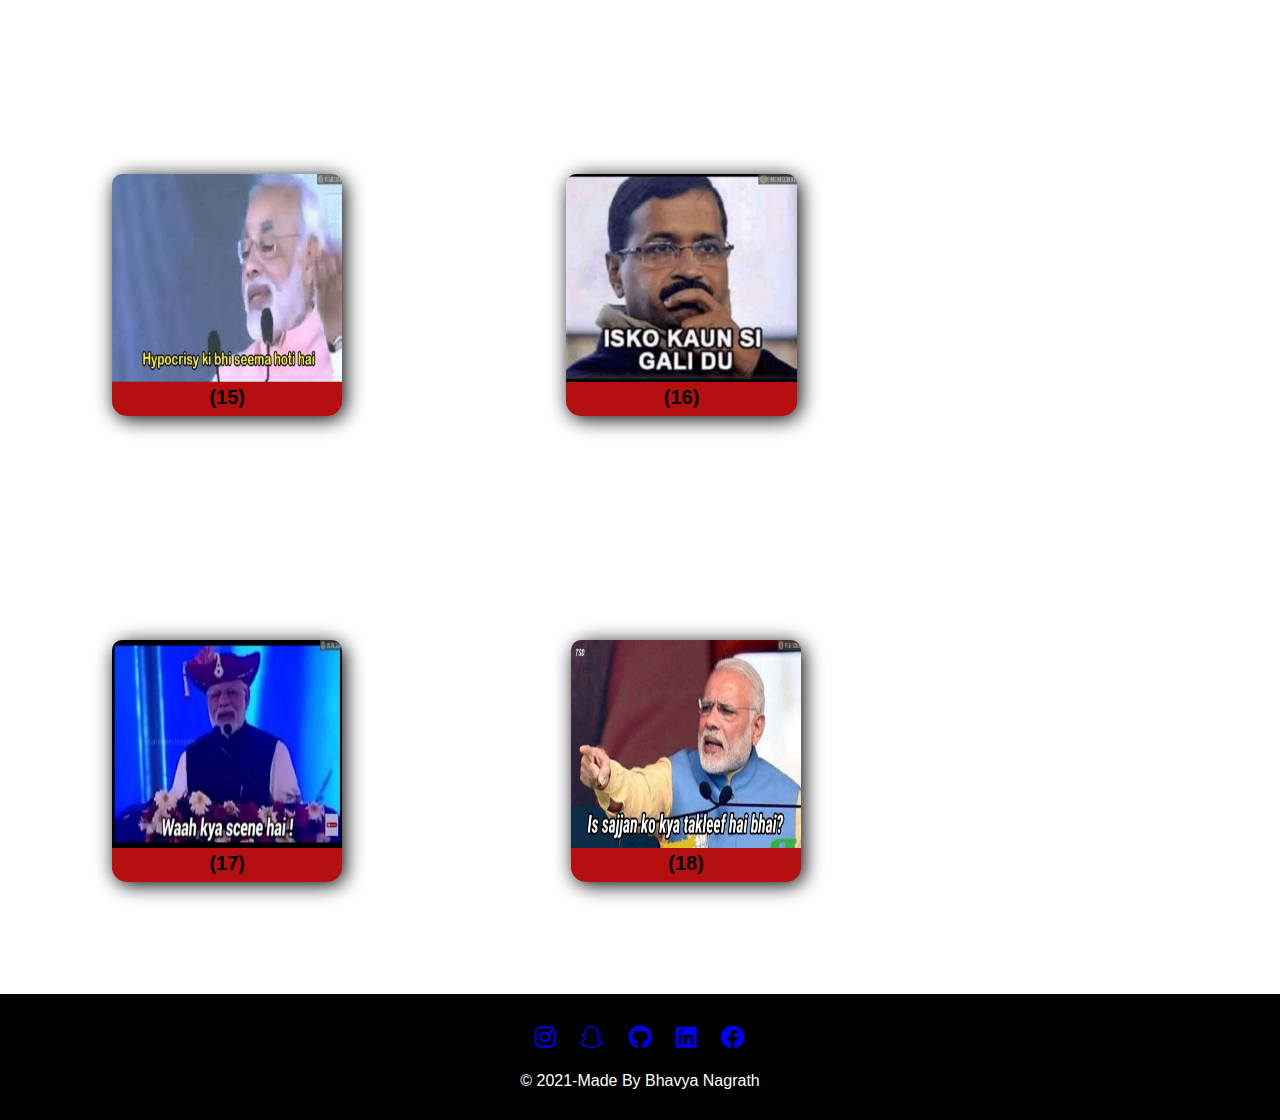
<file: POLITICAL_memes.html>
<!DOCTYPE html>
<html lang="en">
<head>
    <meta charset="UTF-8">
    <meta http-equiv="X-UA-Compatible" content="IE=edge">
    <meta name="viewport" content="width=device-width, initial-scale=1.0">
    <link rel="stylesheet" href="POLITICAL_memes.css">
    <link rel="stylesheet" href="https://cdnjs.cloudflare.com/ajax/libs/font-awesome/6.0.0-beta3/css/all.min.css">
    <title>POLITICAL memes</title>
</head>
<body>
    <div>
        <nav>
            <ul>
            
                <li class="logo"><a href="homepage.html"><img src="logo.png"></a></li>
                <li class="link1"><button class="login"><a href="login.html">LOGIN</a></button></li>
                <li class="link2" ><button class="register"><a href=registration.html>REGISTER</a></button></li>
                <li class="link3"><a href="contact_us.html">CONTACT US</a> </li>
                
            </ul>
        </nav>

        <div class="cards">
            <div class="image">
                <img src="POLITICAL/political(1).jpeg">
            </div>
            <div class="title">
                <h1>(1)</h1>
            </div>
            
        </div><div class="cards">
            <div class="image">
                <img src="POLITICAL/political(2).jpeg">
            </div>
            <div class="title">
                <h1>(2)</h1>
            </div>
            
        </div><div class="cards">
            <div class="image">
                <img src="POLITICAL/political(10).jpeg">
            </div>
            <div class="title">
                <h1>(3)</h1>
            </div>
            
        </div>

        <div class="cards">
            <div class="image">
                <img src="POLITICAL/political(1).jpeg">
            </div>
            <div class="title">
                <h1>(4)</h1>
            </div>
            
        </div>

        <div class="cards">
            <div class="image">
                <img src="POLITICAL/political(9).jpeg">
            </div>
            <div class="title">
                <h1>(5)</h1>
            </div>
            
        </div>

        <div class="cards">
            <div class="image">
                <img src="POLITICAL/political(7).jpeg">
            </div>
            <div class="title">
                <h1>(6)</h1>
            </div>
            
        </div>

        <div class="cards">
            <div class="image">
                <img src="POLITICAL/political(1).jpeg">
            </div>
            <div class="title">
                <h1>(7)</h1>
            </div>
            
        </div>

        <div class="cards">
            <div class="image">
                <img src="POLITICAL/political(11).jpeg">
            </div>
            <div class="title">
                <h1>(8)</h1>
            </div>
            
        </div>

        <div class="cards">
            <div class="image">
                <img src="POLITICAL/political(6).jpeg">
            </div>
            <div class="title">
                <h1>(9)</h1>
            </div>
            
        </div>

        <div class="cards">
            <div class="image">
                <img src="POLITICAL/political(8).jpeg">
            </div>
            <div class="title">
                <h1>(10)</h1>
            </div>
            
        </div>

        <div class="cards">
            <div class="image">
                <img src="POLITICAL/political(3).jpeg">
            </div>
            <div class="title">
                <h1>(11)</h1>
            </div>
            
        </div><div class="cards">
            <div class="image">
                <img src="POLITICAL/political(12).jpeg">
            </div>
            <div class="title">
                <h1>(12)</h1>
            </div>
            
        </div><div class="cards">
            <div class="image">
                <img src="POLITICAL/political(1).jpeg">
            </div>
            <div class="title">
                <h1>(13)</h1>
            </div>
            
        </div><div class="cards">
            <div class="image">
                <img src="POLITICAL/political(1).jpeg">
            </div>
            <div class="title">
                <h1>(14)</h1>
            </div>
            
        </div><div class="cards">
            <div class="image">
                <img src="POLITICAL/political(4).jpeg">
            </div>
            <div class="title">
                <h1>(15)</h1>
            </div>
            
        </div><div class="cards">
            <div class="image">
                <img src="POLITICAL/political(13).jpeg">
            </div>
            <div class="title">
                <h1>(16)</h1>
            </div>
            
        </div><div class="cards">
            <div class="image">
                <img src="POLITICAL/political(1).jpeg">
            </div>
            <div class="title">
                <h1>(17)</h1>
            </div>
            
        </div>
        <div class="cards">
            <div class="image">
                <img src="POLITICAL/political(5).jpeg">
            </div>
            <div class="title">
                <h1>(18)</h1>
            </div>
        </div>

        <footer>
            <div class="social_media">
               <a href="https://www.instagram.com/bhavyanagrath_0806/" ><i class="fab fa-instagram"></i></a>
               <a href="https://www.snapchat.com/add/bhavyanagrath7?share_id=KqZyzza2Z3A&locale=en-US" ><i class="fab fa-snapchat"></i></a>
               <a href="https://github.com/BNagarth" ><i class="fab fa-github"></i></a>
               <a href="https://www.linkedin.com/in/bhavya-nagrath-0334a221a/" ><i class="fab fa-linkedin"></i></a>
               <a href="#" ><i class="fab fa-facebook"></i></a>
               
               <p class="copyright">
                   © 2021-Made By Bhavya Nagrath 
               </p>
               
            </div>
   
        </footer>
        

           
            
       
      













    </div>
    
</body>
</html>
</file>
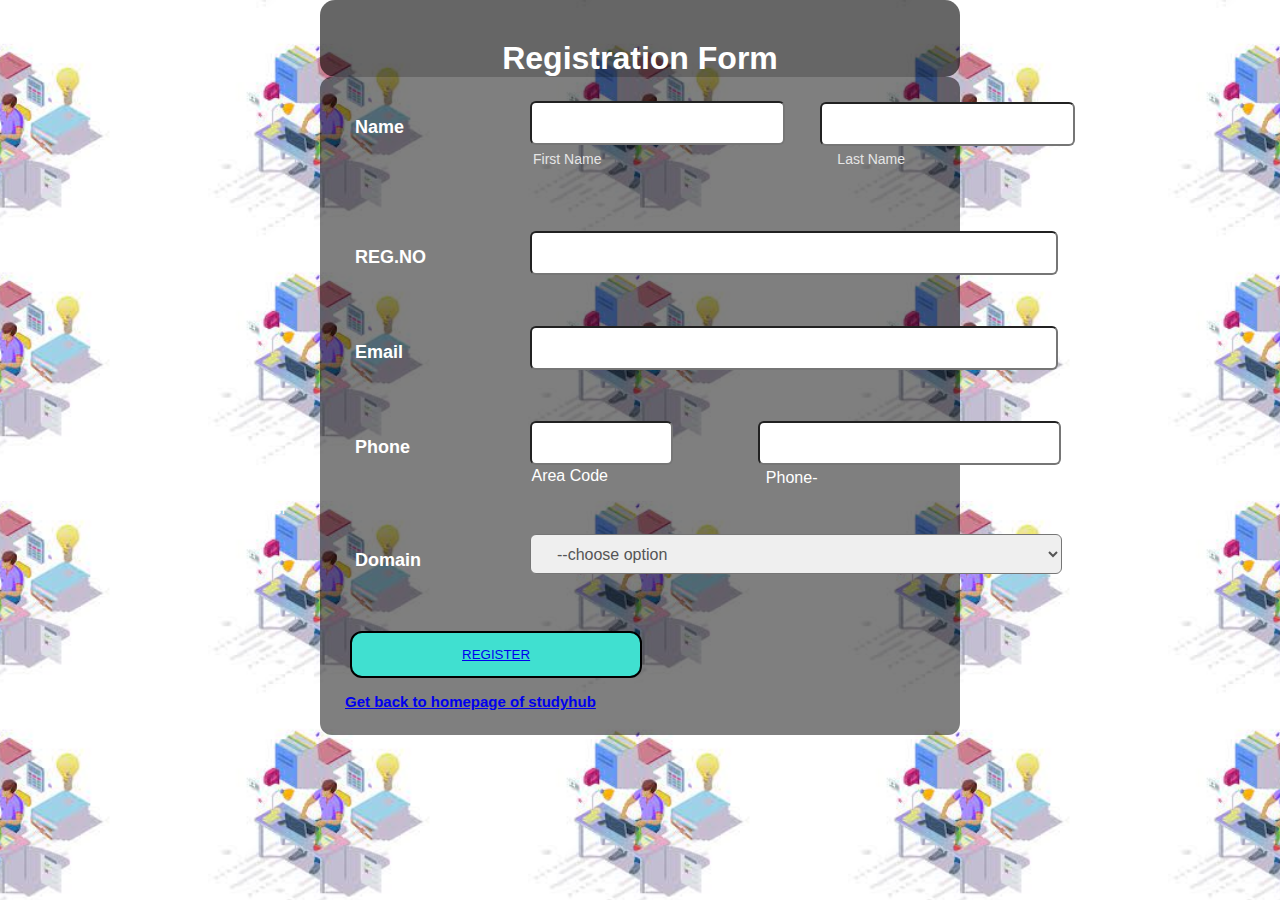
<file: registration.html>
<!DOCTYPE html>
<html lang="en">
<head>
    <meta charset="UTF-8">
    <meta http-equiv="X-UA-Compatible" content="IE=edge">
    <meta name="viewport" content="width=device-width, initial-scale=1.0">
    <link rel="stylesheet" href="registration.css">
    <title>Registration form</title>
</head>
<body>
   
    
    <div class="regform">
        <h1>Registration Form</h1>
    </div>
    <div class="main">
        
        <form>
            <div id="name">
                <h2 class="name" >Name</h2>
                <input class="firstname" type="text" name="first_name"><br>
                <label class="firstlabel">first Name</label>
                <input class="lastname" type="text" name="last_name">
                <label class="lastlabel">last Name</label>
            </div>

            <h2 class="name">REG.NO</h2>
            <input class="reg-no" type="text" name="reg-no">

            <h2 class="name">Email</h2>
            <input class="email" type="text" name="email">

            <h2 class="name">Phone</h2>
            <input class="code" type="text" name="area-code">
            <label class="area-code">Area code</label>
            <input class="number" type="text" name="phone">
            <label class="phone-number">phone-number</label>

            <h2 class="name">Domain</h2>
            <select class="option" name="domain">
                <option disabled="disabled" selected="selected">--choose option</option>
                <option>technical</option>
                <option>management</option>
                <option>design</option>
            </select>
            
            <button  type="submit"><a href="homepage.html">REGISTER</a></button> 
            
            <h2 class="link"><a href="https://studyhub.vinnovateit.com/">Get back to homepage of studyhub</a></h2>

        </form>

    </div>
    
    

</body>
</html>
</file>
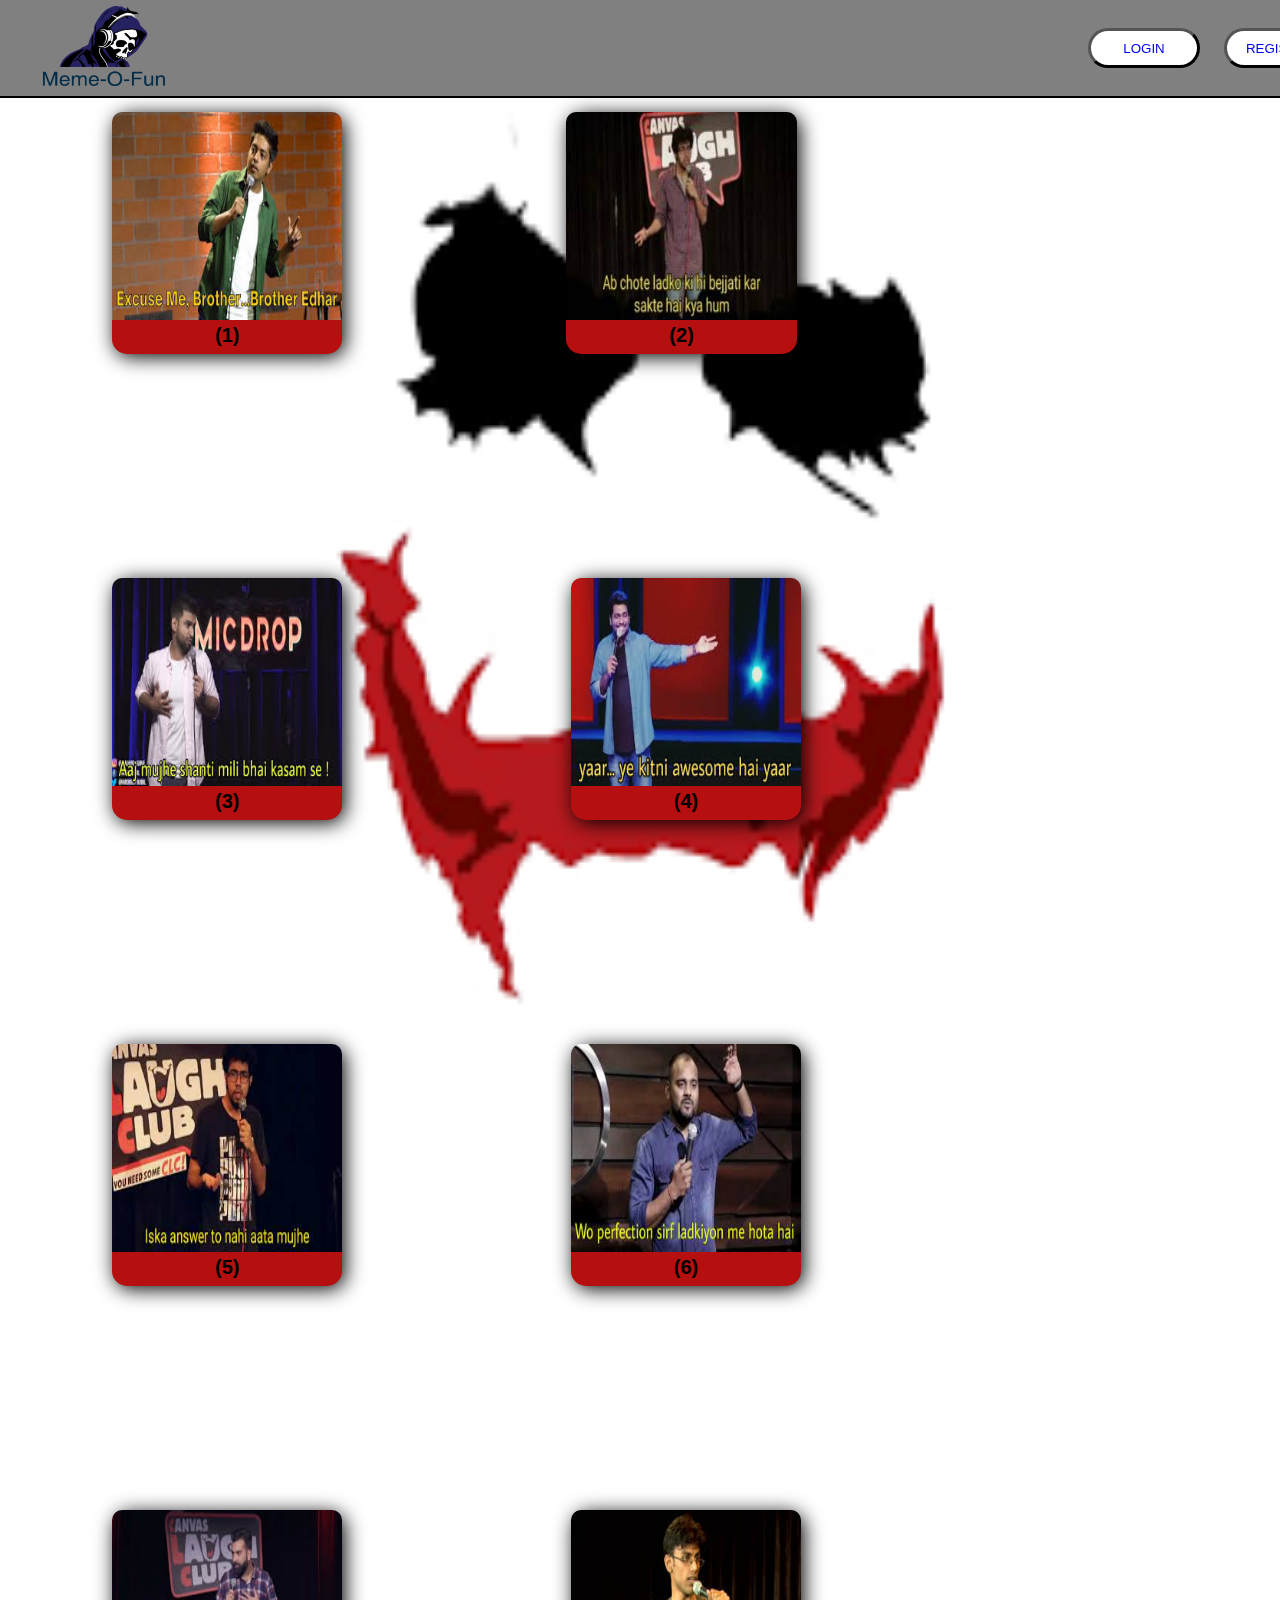
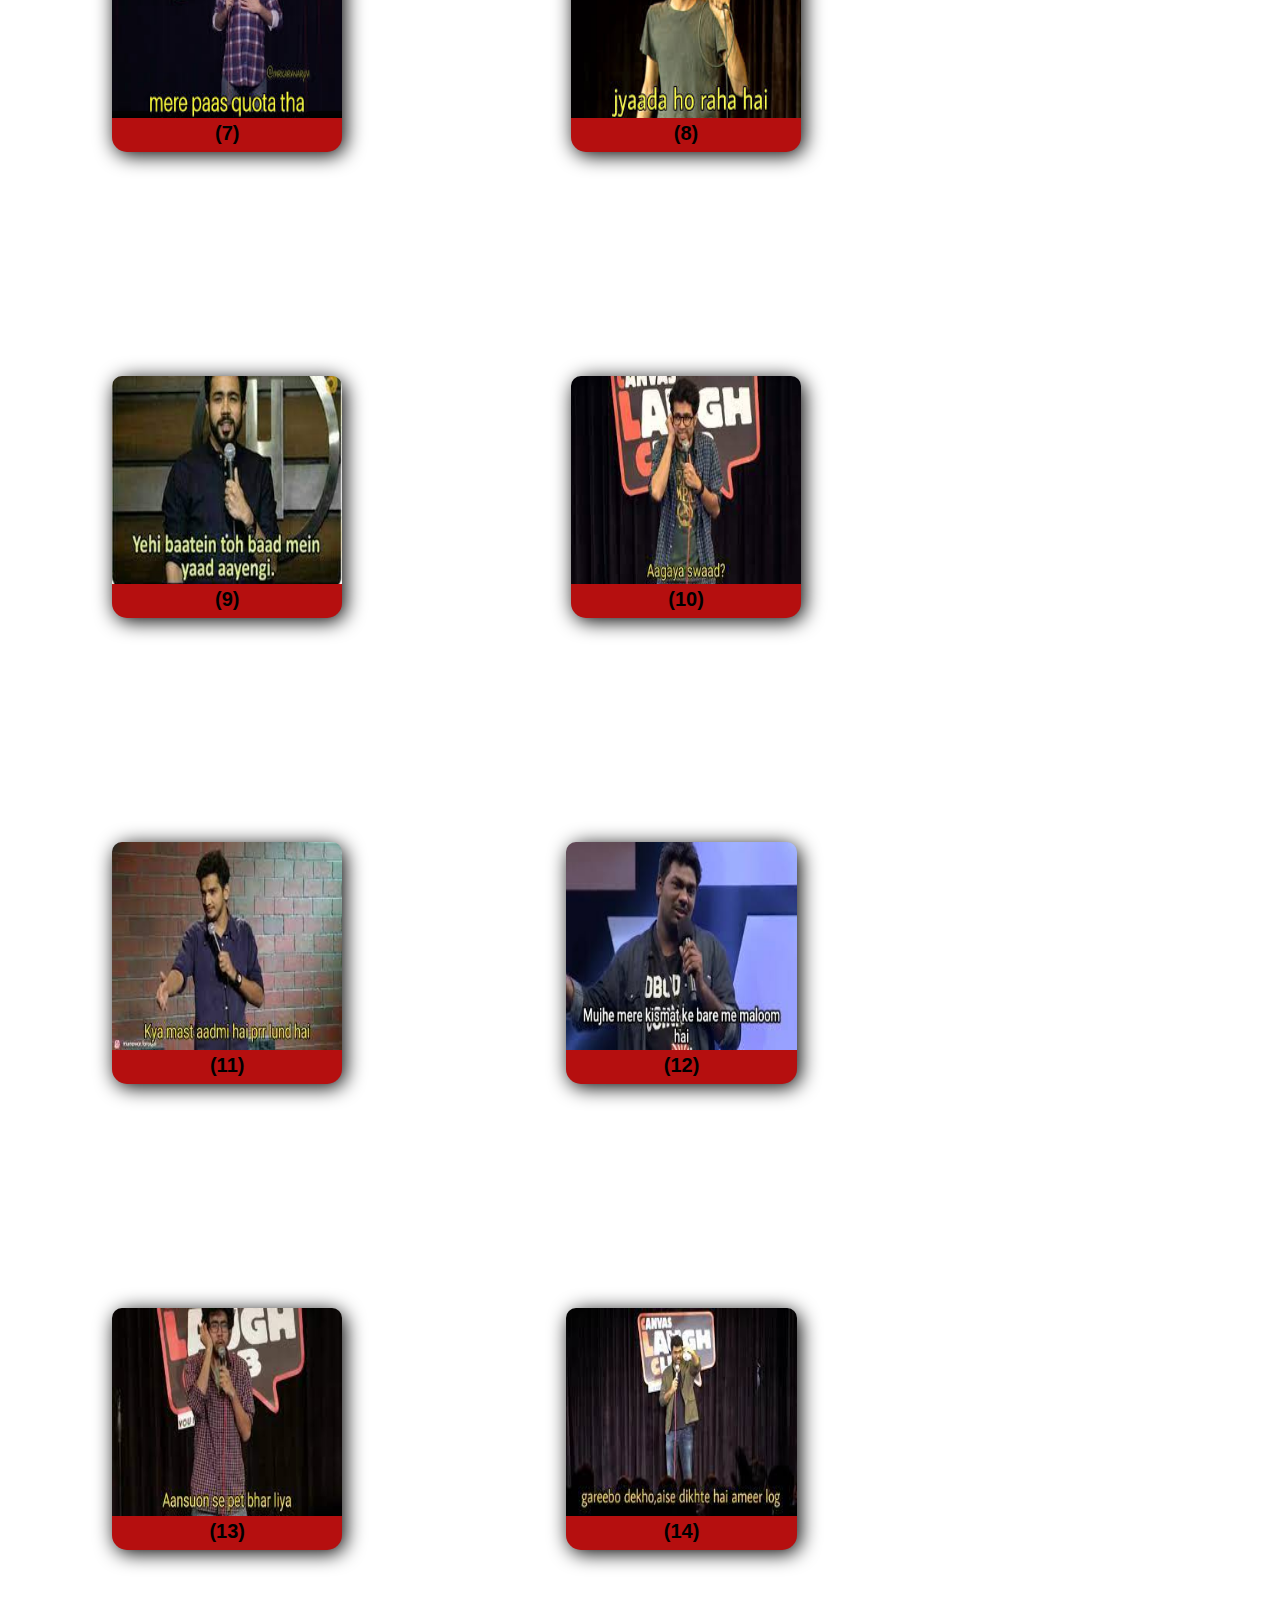
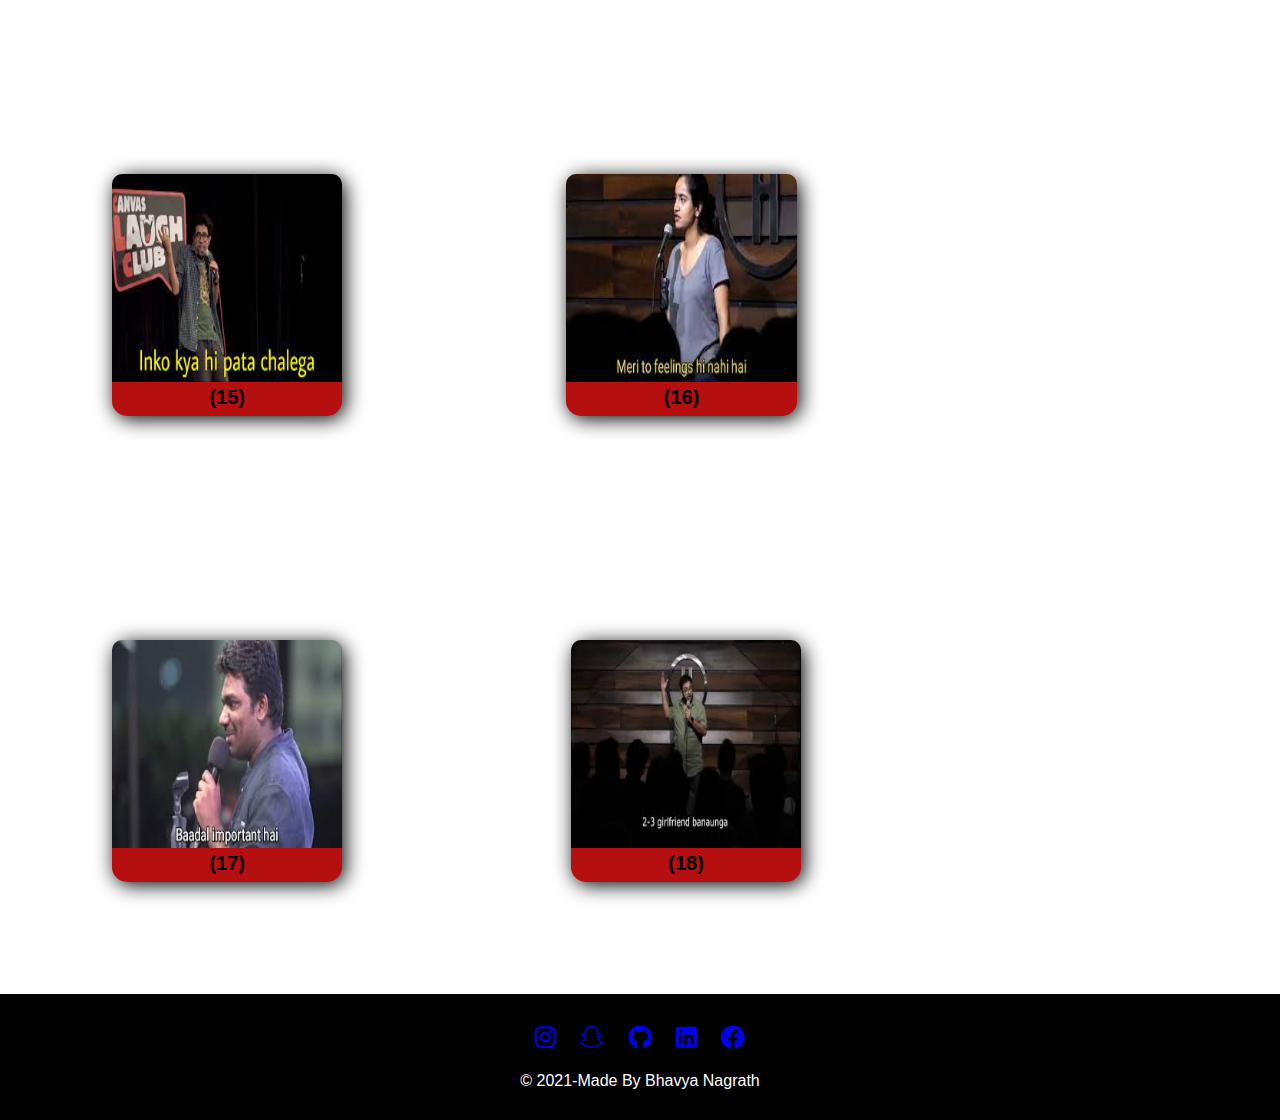
<file: stand_up.html>
<!DOCTYPE html>
<html lang="en">
<head>
    <meta charset="UTF-8">
    <meta http-equiv="X-UA-Compatible" content="IE=edge">
    <meta name="viewport" content="width=device-width, initial-scale=1.0">
    <link rel="stylesheet" href="stand_up.css">
    <link rel="stylesheet" href="https://cdnjs.cloudflare.com/ajax/libs/font-awesome/6.0.0-beta3/css/all.min.css">
    <title>STAND-UP memes.....</title>
</head>
<body>
    <div>
        <nav>
            <ul>
            
                <li class="logo"><a href="homepage.html"><img src="logo.png"></a></li>
                <li class="link1"><button class="login"><a href="login.html">LOGIN</a></button></li>
                <li class="link2" ><button class="register"><a href=registration.html>REGISTER</a></button></li>
                <li class="link3"><a href="contact_us.html">CONTACT US</a> </li>
                
            </ul>
        </nav>

        <div class="cards">
            <div class="image">
                <img src="STANDUP/standup (25) memes.jpg">
            </div>
            <div class="title">
                <h1>(1)</h1>
            </div>
            
        </div><div class="cards">
            <div class="image">
                <img src="STANDUP/standup (19) memes.jpg">
            </div>
            <div class="title">
                <h1>(2)</h1>
            </div>
            
        </div><div class="cards">
            <div class="image">
                <img src="STANDUP/standup (24) memes.jpg">
            </div>
            <div class="title">
                <h1>(3)</h1>
            </div>
            
        </div>

        <div class="cards">
            <div class="image">
                <img src="STANDUP/standup (30) memes.jpg">
            </div>
            <div class="title">
                <h1>(4)</h1>
            </div>
            
        </div>

        <div class="cards">
            <div class="image">
                <img src="STANDUP/standup (8) memes.jpg">
            </div>
            <div class="title">
                <h1>(5)</h1>
            </div>
            
        </div>

        <div class="cards">
            <div class="image">
                <img src="STANDUP/standup (1) memes.jpg">
            </div>
            <div class="title">
                <h1>(6)</h1>
            </div>
            
        </div>

        <div class="cards">
            <div class="image">
                <img src="STANDUP/standup (27) memes.jpg">
            </div>
            <div class="title">
                <h1>(7)</h1>
            </div>
            
        </div>

        <div class="cards">
            <div class="image">
                <img src="STANDUP/standup (22) memes.jpg">
            </div>
            <div class="title">
                <h1>(8)</h1>
            </div>
            
        </div>

        <div class="cards">
            <div class="image">
                <img src="STANDUP/standup (15) memes.jpg">
            </div>
            <div class="title">
                <h1>(9)</h1>
            </div>
            
        </div>

        <div class="cards">
            <div class="image">
                <img src="STANDUP/standup (7) memes.jpg">
            </div>
            <div class="title">
                <h1>(10)</h1>
            </div>
            
        </div>

        <div class="cards">
            <div class="image">
                <img src="STANDUP/standup (9) memes.jpg">
            </div>
            <div class="title">
                <h1>(11)</h1>
            </div>
            
        </div><div class="cards">
            <div class="image">
                <img src="STANDUP/standup (17) memes.jpg">
            </div>
            <div class="title">
                <h1>(12)</h1>
            </div>
            
        </div><div class="cards">
            <div class="image">
                <img src="STANDUP/standup (10) memes.jpg">
            </div>
            <div class="title">
                <h1>(13)</h1>
            </div>
            
        </div><div class="cards">
            <div class="image">
                <img src="STANDUP/standup (11) memes.jpg">
            </div>
            <div class="title">
                <h1>(14)</h1>
            </div>
            
        </div><div class="cards">
            <div class="image">
                <img src="STANDUP/standup (6) memes.jpg">
            </div>
            <div class="title">
                <h1>(15)</h1>
            </div>
            
        </div><div class="cards">
            <div class="image">
                <img src="STANDUP/standup (12) memes.jpg">
            </div>
            <div class="title">
                <h1>(16)</h1>
            </div>
            
        </div><div class="cards">
            <div class="image">
                <img src="STANDUP/standup (23) memes.jpg">
            </div>
            <div class="title">
                <h1>(17)</h1>
            </div>
            
        </div>
        <div class="cards">
            <div class="image">
                <img src="STANDUP/standup (20) memes.jpg">
            </div>
            <div class="title">
                <h1>(18)</h1>
            </div>
        </div>

        <footer>
            <div class="social_media">
               <a href="https://www.instagram.com/bhavyanagrath_0806/" ><i class="fab fa-instagram"></i></a>
               <a href="https://www.snapchat.com/add/bhavyanagrath7?share_id=KqZyzza2Z3A&locale=en-US" ><i class="fab fa-snapchat"></i></a>
               <a href="https://github.com/BNagarth" ><i class="fab fa-github"></i></a>
               <a href="https://www.linkedin.com/in/bhavya-nagrath-0334a221a/" ><i class="fab fa-linkedin"></i></a>
               <a href="#" ><i class="fab fa-facebook"></i></a>
               
               <p class="copyright">
                   © 2021-Made By Bhavya Nagrath 
               </p>
               
            </div>
   
        </footer>
           
            
       
      













    </div>
    
</body>
</html>
</file>
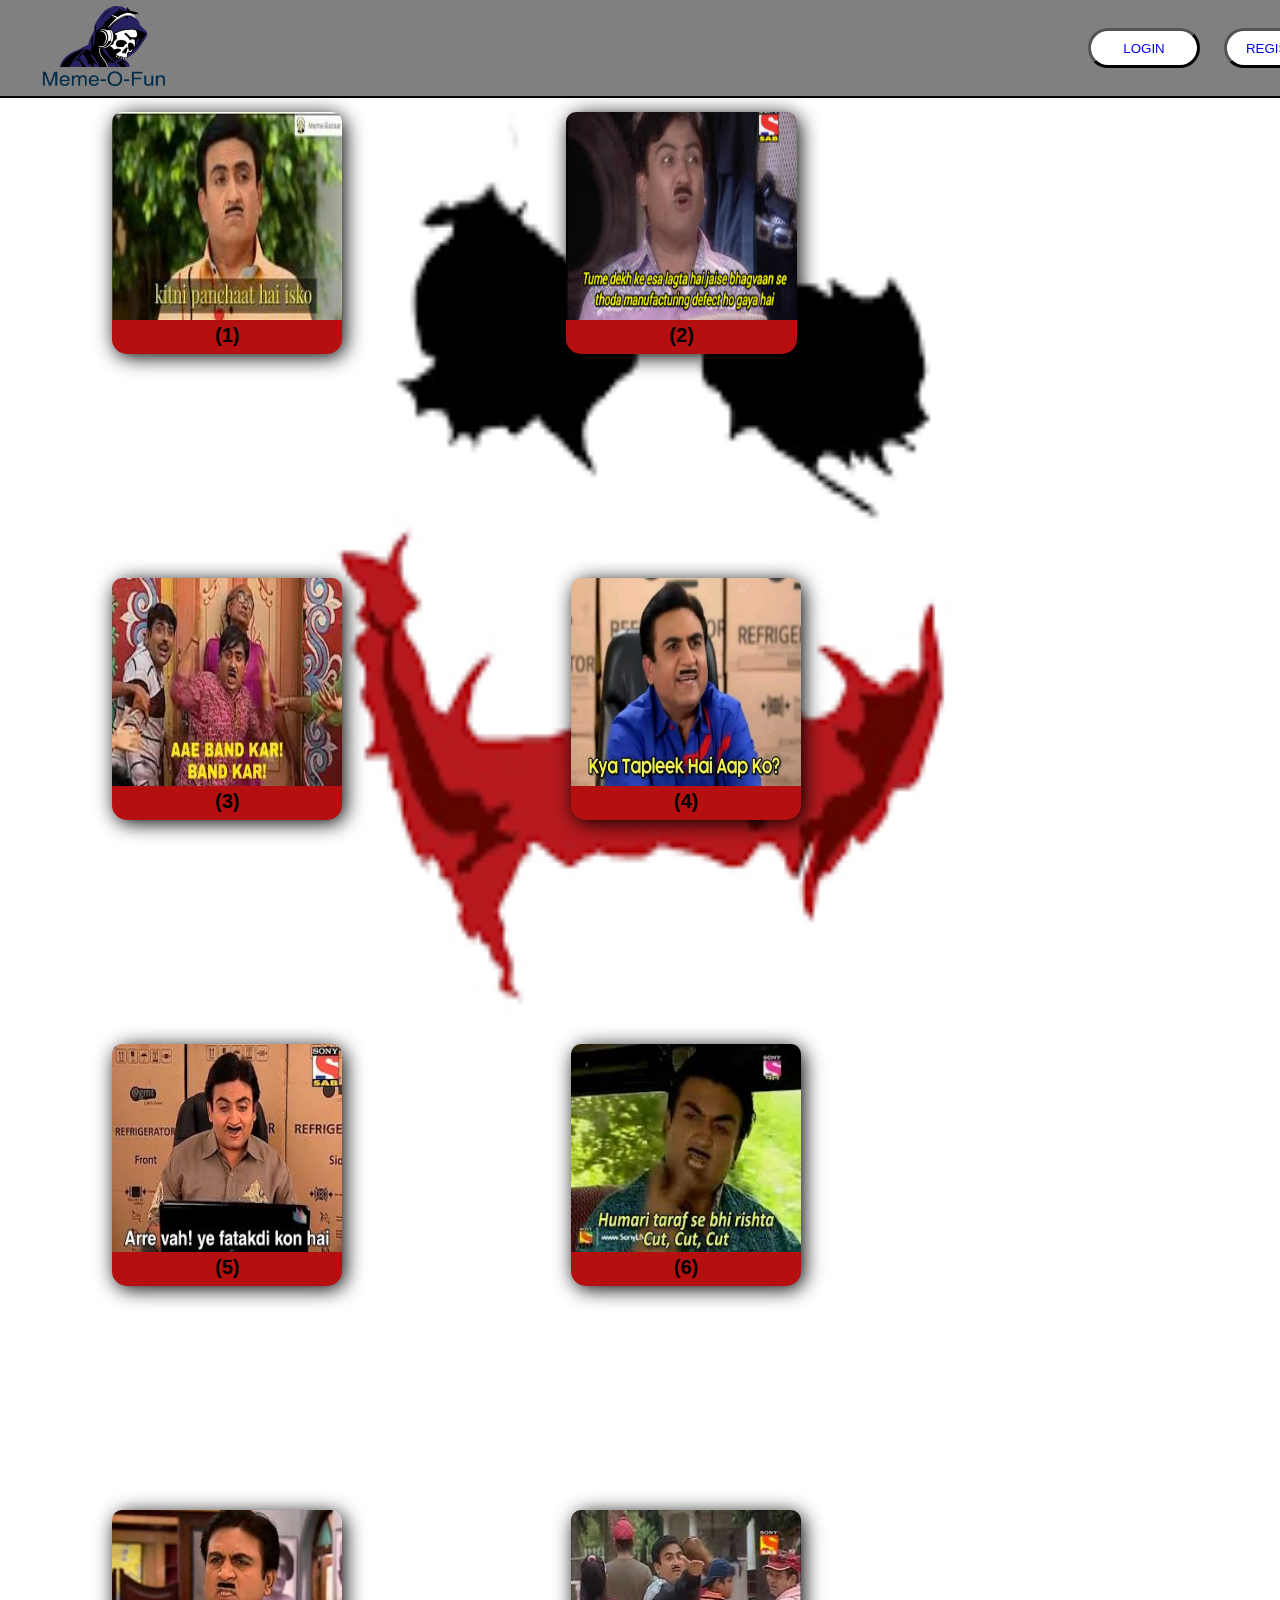
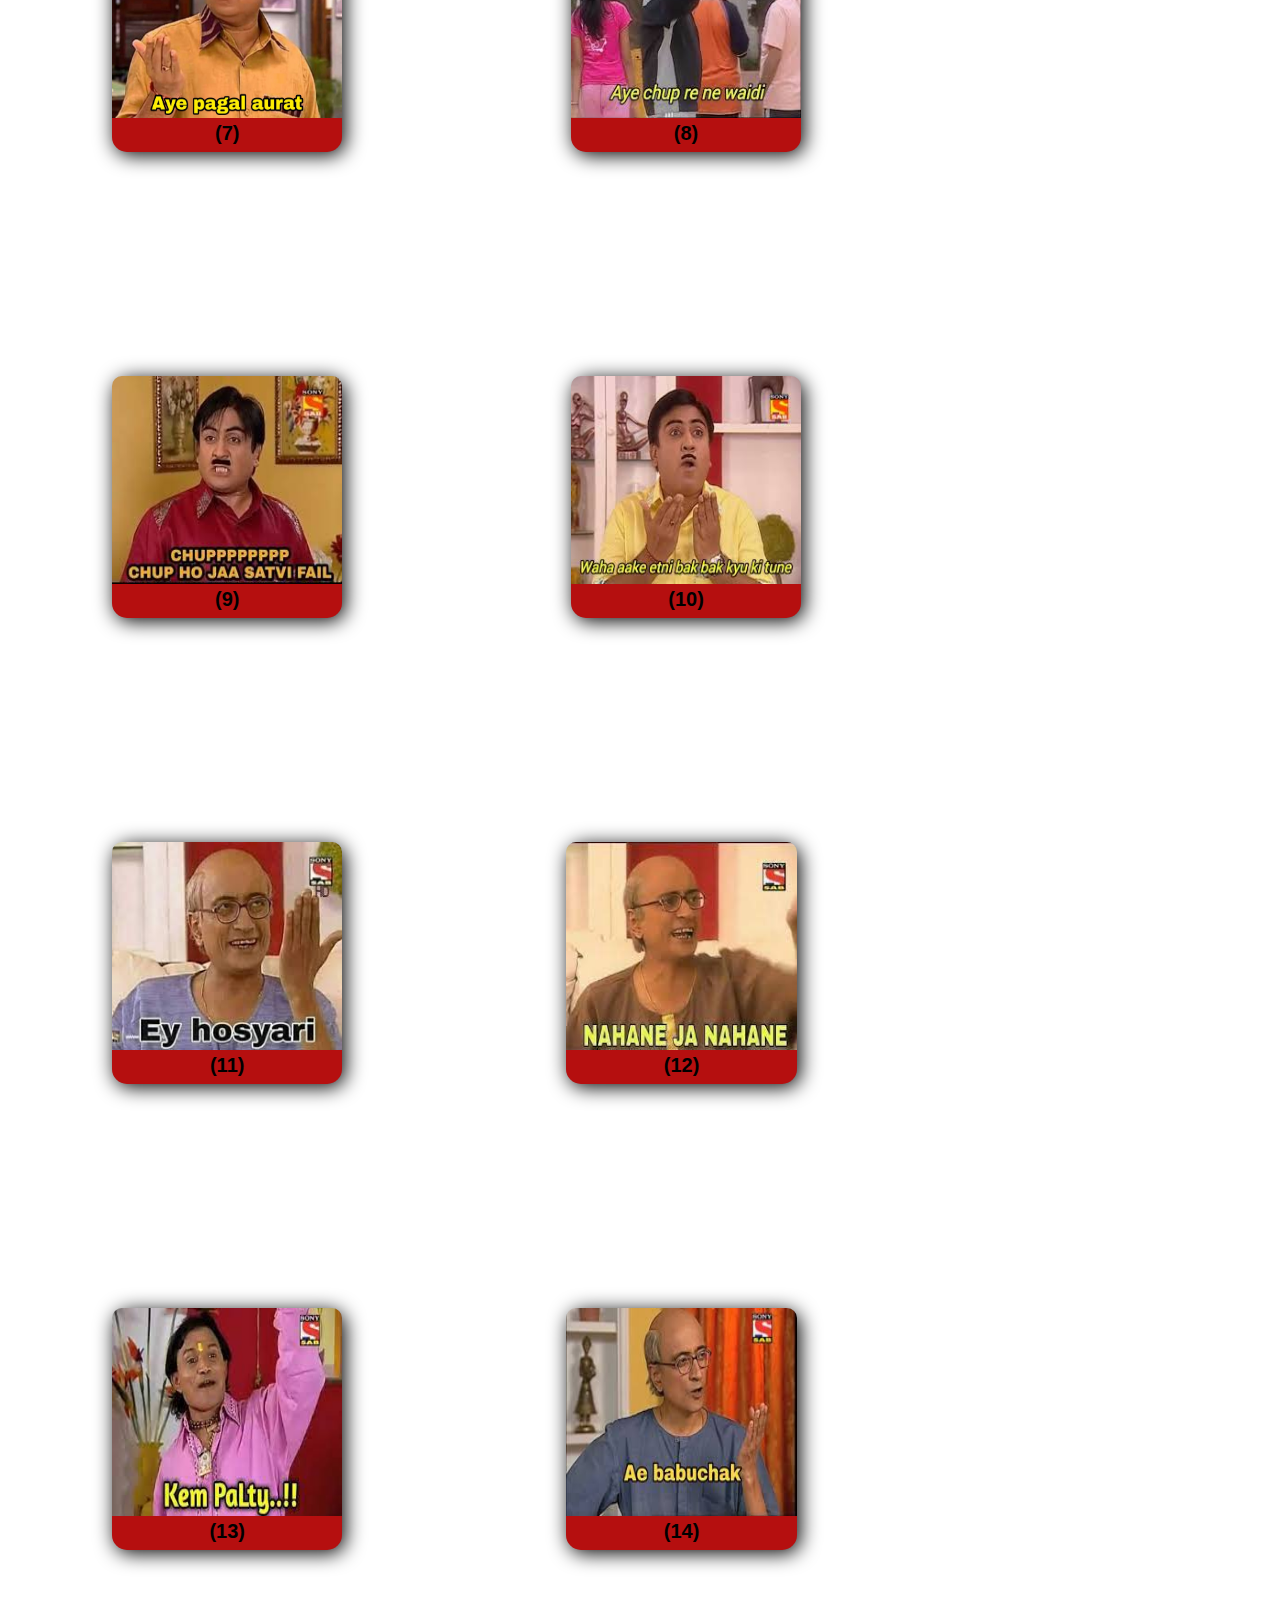
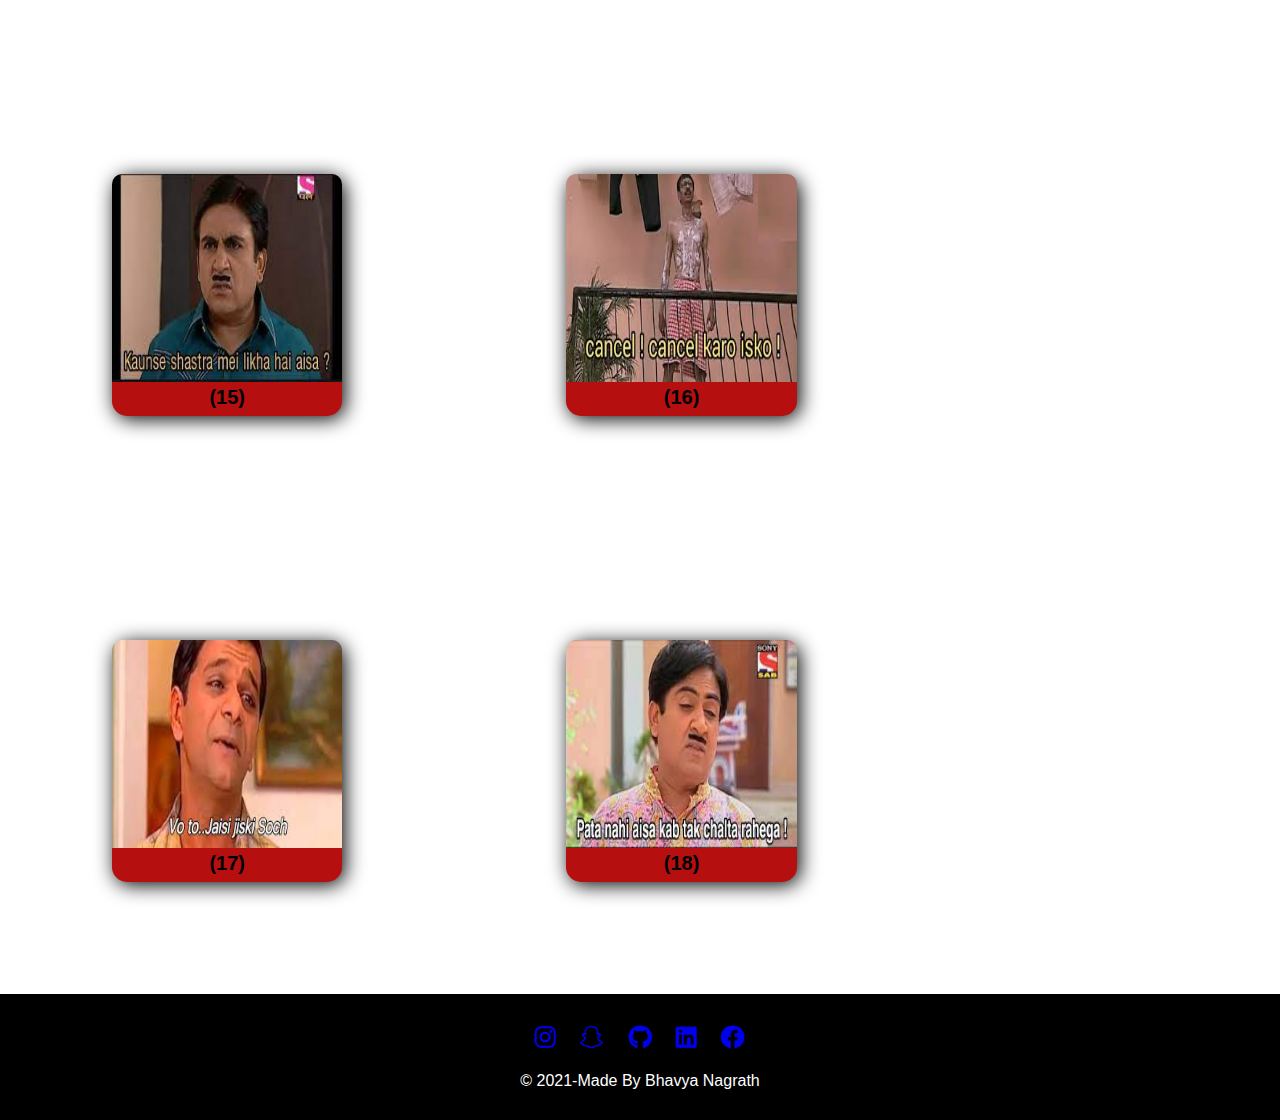
<file: TMKOC.html>
<!DOCTYPE html>
<html lang="en">
<head>
    <meta charset="UTF-8">
    <meta http-equiv="X-UA-Compatible" content="IE=edge">
    <meta name="viewport" content="width=device-width, initial-scale=1.0">
    <link rel="stylesheet" href="TMKOC.css">
    <link rel="stylesheet" href="https://cdnjs.cloudflare.com/ajax/libs/font-awesome/6.0.0-beta3/css/all.min.css">
    <title>TMKOC memes</title>
</head>
<body>
    <div>
        <nav>
            <ul>
            
                <li class="logo"><a href="homepage.html"><img src="logo.png"></a></li>
                <li class="link1"><button class="login"><a href="login.html">LOGIN</a></a1></button></li>
                <li class="link2" ><button class="register"><a href=registration.html>REGISTER</a></button></li>
                <li class="link3"><a href="contact_us.html">CONTACT US</a> </li>
                
            </ul>
        </nav>

        <div class="cards">
            <div class="image">
                <img src="TMKOC/TMKOC(19).jpg">
            </div>
            <div class="title">
                <h1>(1)</h1>
            </div>
            
        </div><div class="cards">
            <div class="image">
                <img src="TMKOC/TMKOC(18).jpg">
            </div>
            <div class="title">
                <h1>(2)</h1>
            </div>
            
        </div><div class="cards">
            <div class="image">
                <img src="TMKOC/TMKOC(4).jpg">
            </div>
            <div class="title">
                <h1>(3)</h1>
            </div>
            
        </div>

        <div class="cards">
            <div class="image">
                <img src="TMKOC/TMKOC(2).jpg">
            </div>
            <div class="title">
                <h1>(4)</h1>
            </div>
            
        </div>

        <div class="cards">
            <div class="image">
                <img src="TMKOC/TMKOC(21).jpg">
            </div>
            <div class="title">
                <h1>(5)</h1>
            </div>
            
        </div>

        <div class="cards">
            <div class="image">
                <img src="TMKOC/TMKOC(12).jpg">
            </div>
            <div class="title">
                <h1>(6)</h1>
            </div>
            
        </div>

        <div class="cards">
            <div class="image">
                <img src="TMKOC/TMKOC(1).jpg">
            </div>
            <div class="title">
                <h1>(7)</h1>
            </div>
            
        </div>

        <div class="cards">
            <div class="image">
                <img src="TMKOC/TMKOC(22).jpg">
            </div>
            <div class="title">
                <h1>(8)</h1>
            </div>
            
        </div>

        <div class="cards">
            <div class="image">
                <img src="TMKOC/TMKOC(16).jpg">
            </div>
            <div class="title">
                <h1>(9)</h1>
            </div>
            
        </div>

        <div class="cards">
            <div class="image">
                <img src="TMKOC/TMKOC(14).jpg">
            </div>
            <div class="title">
                <h1>(10)</h1>
            </div>
            
        </div>

        <div class="cards">
            <div class="image">
                <img src="TMKOC/TMKOC(15).jpg">
            </div>
            <div class="title">
                <h1>(11)</h1>
            </div>
            
        </div><div class="cards">
            <div class="image">
                <img src="TMKOC/TMKOC(5).jpg">
            </div>
            <div class="title">
                <h1>(12)</h1>
            </div>
            
        </div><div class="cards">
            <div class="image">
                <img src="TMKOC/TMKOC(6).jpg">
            </div>
            <div class="title">
                <h1>(13)</h1>
            </div>
            
        </div><div class="cards">
            <div class="image">
                <img src="TMKOC/TMKOC(13).jpg">
            </div>
            <div class="title">
                <h1>(14)</h1>
            </div>
            
        </div><div class="cards">
            <div class="image">
                <img src="TMKOC/TMKOC(9).jpg">
            </div>
            <div class="title">
                <h1>(15)</h1>
            </div>
            
        </div><div class="cards">
            <div class="image">
                <img src="TMKOC/TMKOC(20).jpg">
            </div>
            <div class="title">
                <h1>(16)</h1>
            </div>
            
        </div><div class="cards">
            <div class="image">
                <img src="TMKOC/TMKOC(7).jpg">
            </div>
            <div class="title">
                <h1>(17)</h1>
            </div>
            
        </div><div class="cards">
            <div class="image">
                <img src="TMKOC/TMKOC(10).jpg">
            </div>
            <div class="title">
                <h1>(18)</h1>
            </div>
            </div>

           
            
            <footer>
                <div class="social_media">
                   <a href="https://www.instagram.com/bhavyanagrath_0806/" ><i class="fab fa-instagram"></i></a>
                   <a href="https://www.snapchat.com/add/bhavyanagrath7?share_id=KqZyzza2Z3A&locale=en-US" ><i class="fab fa-snapchat"></i></a>
                   <a href="https://github.com/BNagarth" ><i class="fab fa-github"></i></a>
                   <a href="https://www.linkedin.com/in/bhavya-nagrath-0334a221a/" ><i class="fab fa-linkedin"></i></a>
                   <a href="#" ><i class="fab fa-facebook"></i></a>
                   
                   <p class="copyright">
                       © 2021-Made By Bhavya Nagrath 
                   </p>
                   
                </div>
       
            </footer>
      













    </div>
    
</body>
</html>
</file>
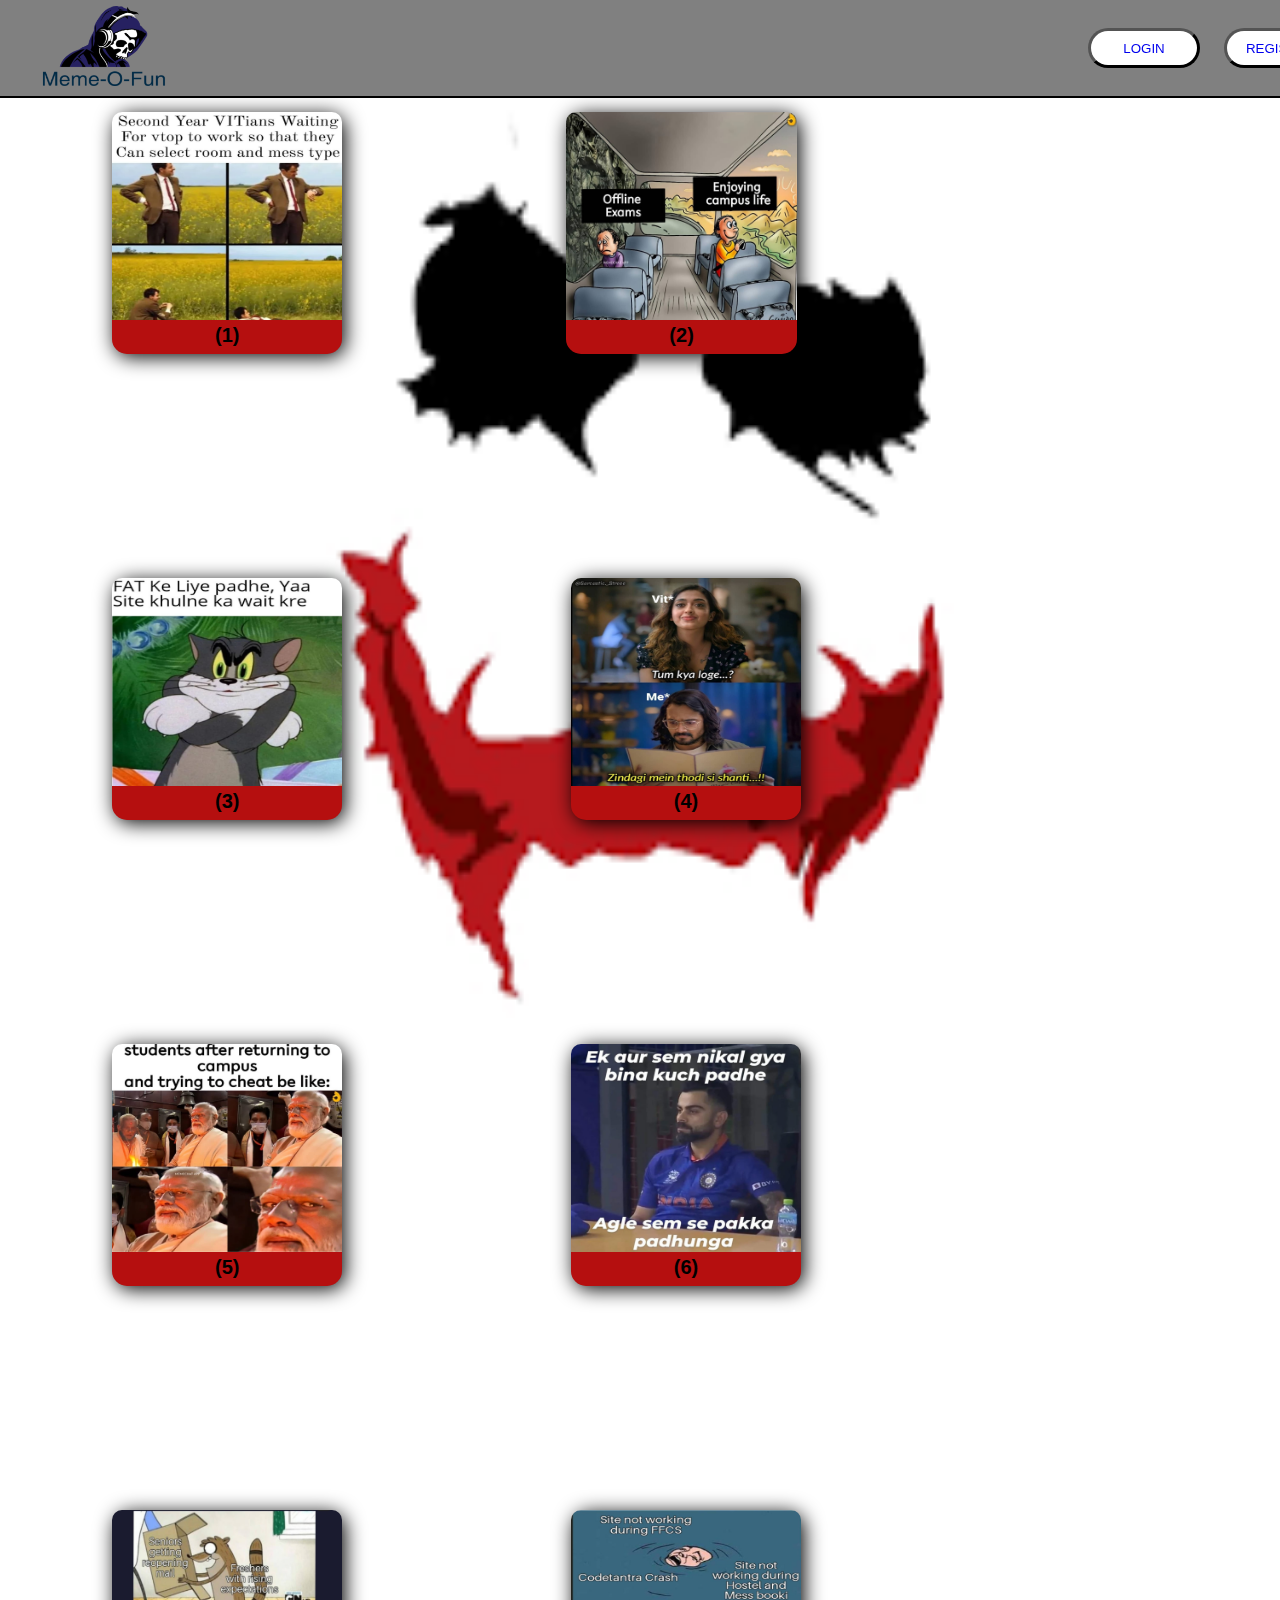
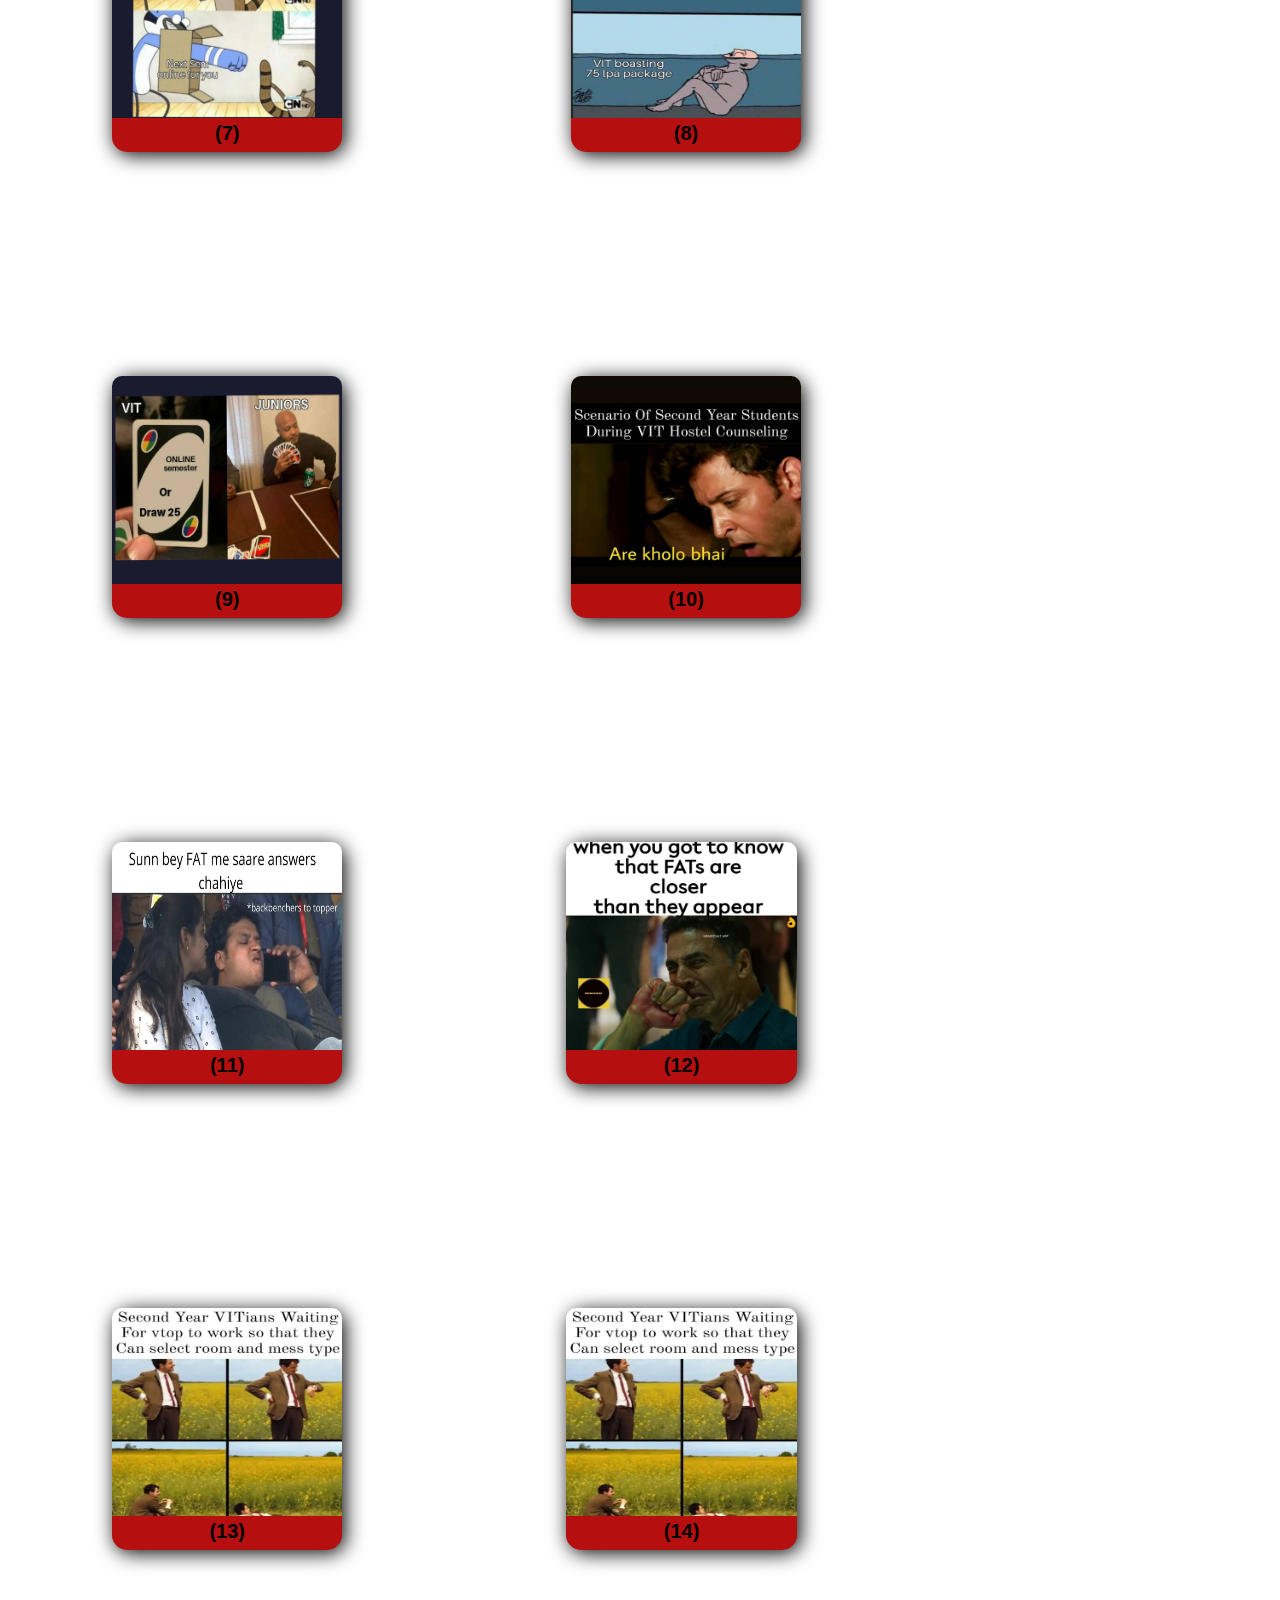
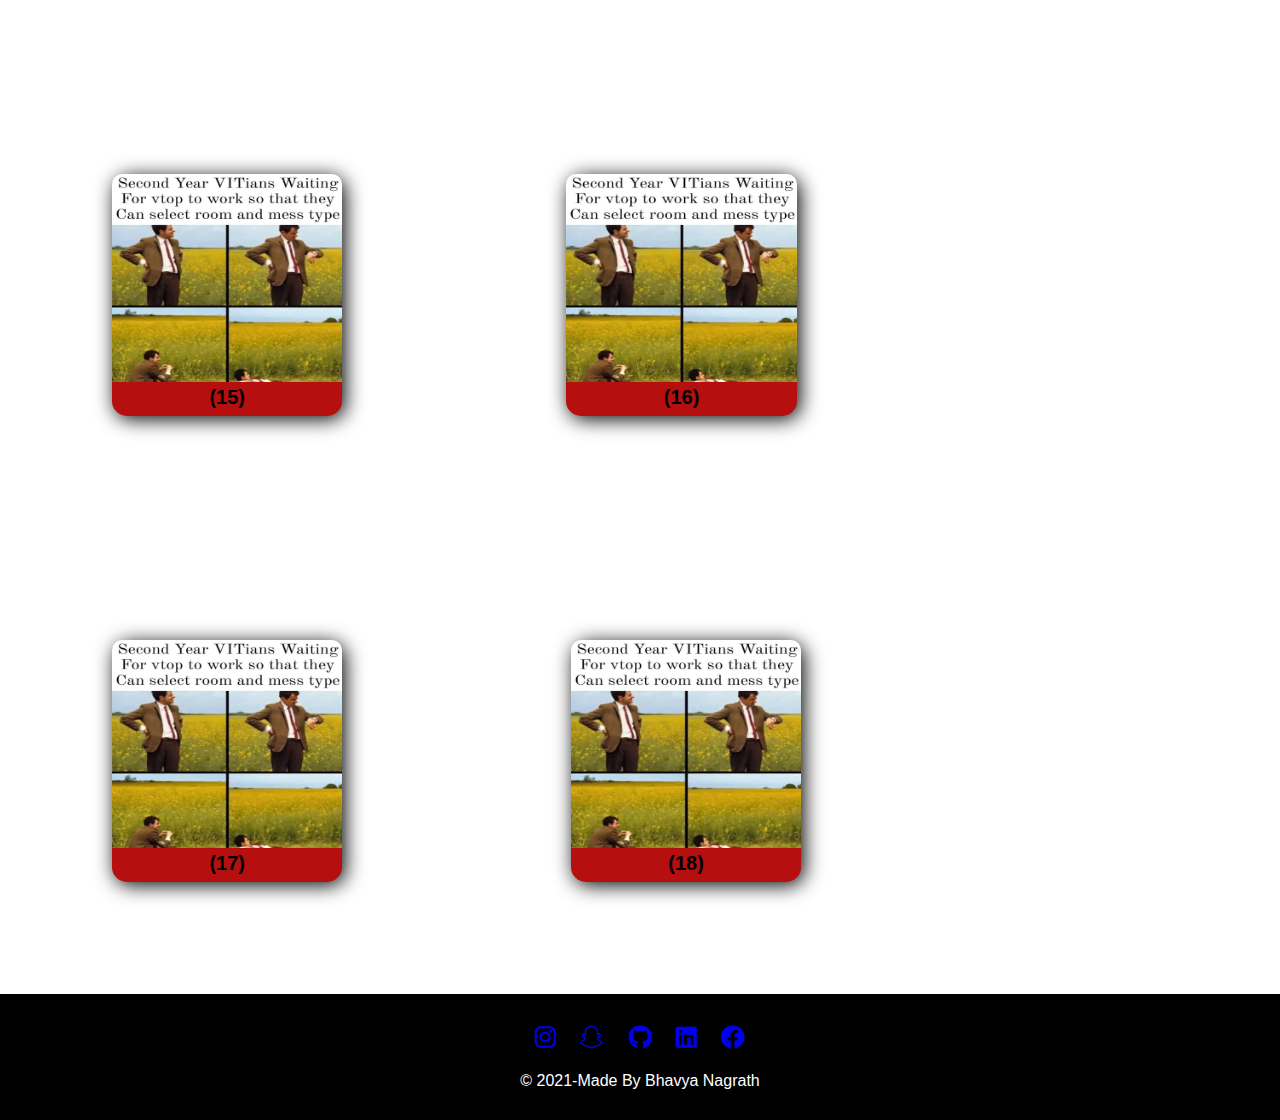
<file: VIT_memes.html>
<!DOCTYPE html>
<html lang="en">
<head>
    <meta charset="UTF-8">
    <meta http-equiv="X-UA-Compatible" content="IE=edge">
    <meta name="viewport" content="width=device-width, initial-scale=1.0">
    <link rel="stylesheet" href="VIT_memes.css">
    <link rel="stylesheet" href="https://cdnjs.cloudflare.com/ajax/libs/font-awesome/6.0.0-beta3/css/all.min.css">
    <title>VIT memes</title>
</head>
<body>
    <div>
        <nav>
            <ul>
            
                <li class="logo"><a href="homepage.html"><img src="logo.png"></a></li>
                <li class="link1"><button class="login"><a href="login.html">LOGIN</a></button></li>
                <li class="link2" ><button class="register"><a href=registration.html>REGISTER</a></button></li>
                <li class="link3"><a href="contact_us.html">CONTACT US</a> </li>
                
            </ul>
        </nav>

        <div class="cards">
            <div class="image">
                <img src="VIT/vit(1).jpeg">
            </div>
            <div class="title">
                <h1>(1)</h1>
            </div>
            
        </div><div class="cards">
            <div class="image">
                <img src="VIT/vit(2).jpeg">
            </div>
            <div class="title">
                <h1>(2)</h1>
            </div>
            
        </div><div class="cards">
            <div class="image">
                <img src="VIT/vit(3).jpeg">
            </div>
            <div class="title">
                <h1>(3)</h1>
            </div>
            
        </div>

        <div class="cards">
            <div class="image">
                <img src="VIT/vit(4).jpeg">
            </div>
            <div class="title">
                <h1>(4)</h1>
            </div>
            
        </div>

        <div class="cards">
            <div class="image">
                <img src="VIT/vit(5).jpeg">
            </div>
            <div class="title">
                <h1>(5)</h1>
            </div>
            
        </div>

        <div class="cards">
            <div class="image">
                <img src="VIT/vit(6).jpeg">
            </div>
            <div class="title">
                <h1>(6)</h1>
            </div>
            
        </div>

        <div class="cards">
            <div class="image">
                <img src="VIT/vit(7).jpeg">
            </div>
            <div class="title">
                <h1>(7)</h1>
            </div>
            
        </div>

        <div class="cards">
            <div class="image">
                <img src="VIT/vit(8).jpeg">
            </div>
            <div class="title">
                <h1>(8)</h1>
            </div>
            
        </div>

        <div class="cards">
            <div class="image">
                <img src="VIT/vit(9).jpeg">
            </div>
            <div class="title">
                <h1>(9)</h1>
            </div>
            
        </div>

        <div class="cards">
            <div class="image">
                <img src="VIT/vit(10).jpeg">
            </div>
            <div class="title">
                <h1>(10)</h1>
            </div>
            
        </div>

        <div class="cards">
            <div class="image">
                <img src="VIT/vit(11).jpeg">
            </div>
            <div class="title">
                <h1>(11)</h1>
            </div>
            
        </div><div class="cards">
            <div class="image">
                <img src="VIT/vit(12).jpeg">
            </div>
            <div class="title">
                <h1>(12)</h1>
            </div>
            
        </div><div class="cards">
            <div class="image">
                <img src="VIT/vit(1).jpeg">
            </div>
            <div class="title">
                <h1>(13)</h1>
            </div>
            
        </div><div class="cards">
            <div class="image">
                <img src="VIT/vit(1).jpeg">
            </div>
            <div class="title">
                <h1>(14)</h1>
            </div>
            
        </div><div class="cards">
            <div class="image">
                <img src="VIT/vit(1).jpeg">
            </div>
            <div class="title">
                <h1>(15)</h1>
            </div>
            
        </div><div class="cards">
            <div class="image">
                <img src="VIT/vit(1).jpeg">
            </div>
            <div class="title">
                <h1>(16)</h1>
            </div>
            
        </div><div class="cards">
            <div class="image">
                <img src="VIT/vit(1).jpeg">
            </div>
            <div class="title">
                <h1>(17)</h1>
            </div>
            
        </div>
        
        <div class="cards">
            <div class="image">
                <img src="VIT/vit(1).jpeg">
            </div>
            <div class="title">
                <h1>(18)</h1>
            </div>
        </div>
           
            
        <footer>
            <div class="social_media">
               <a href="https://www.instagram.com/bhavyanagrath_0806/" ><i class="fab fa-instagram"></i></a>
               <a href="https://www.snapchat.com/add/bhavyanagrath7?share_id=KqZyzza2Z3A&locale=en-US" ><i class="fab fa-snapchat"></i></a>
               <a href="https://github.com/BNagarth" ><i class="fab fa-github"></i></a>
               <a href="https://www.linkedin.com/in/bhavya-nagrath-0334a221a/" ><i class="fab fa-linkedin"></i></a>
               <a href="#" ><i class="fab fa-facebook"></i></a>
               
               <p class="copyright">
                   © 2021-Made By Bhavya Nagrath 
               </p>
               
            </div>
   
        </footer>
      













    </div>
    
</body>
</html>
</file>
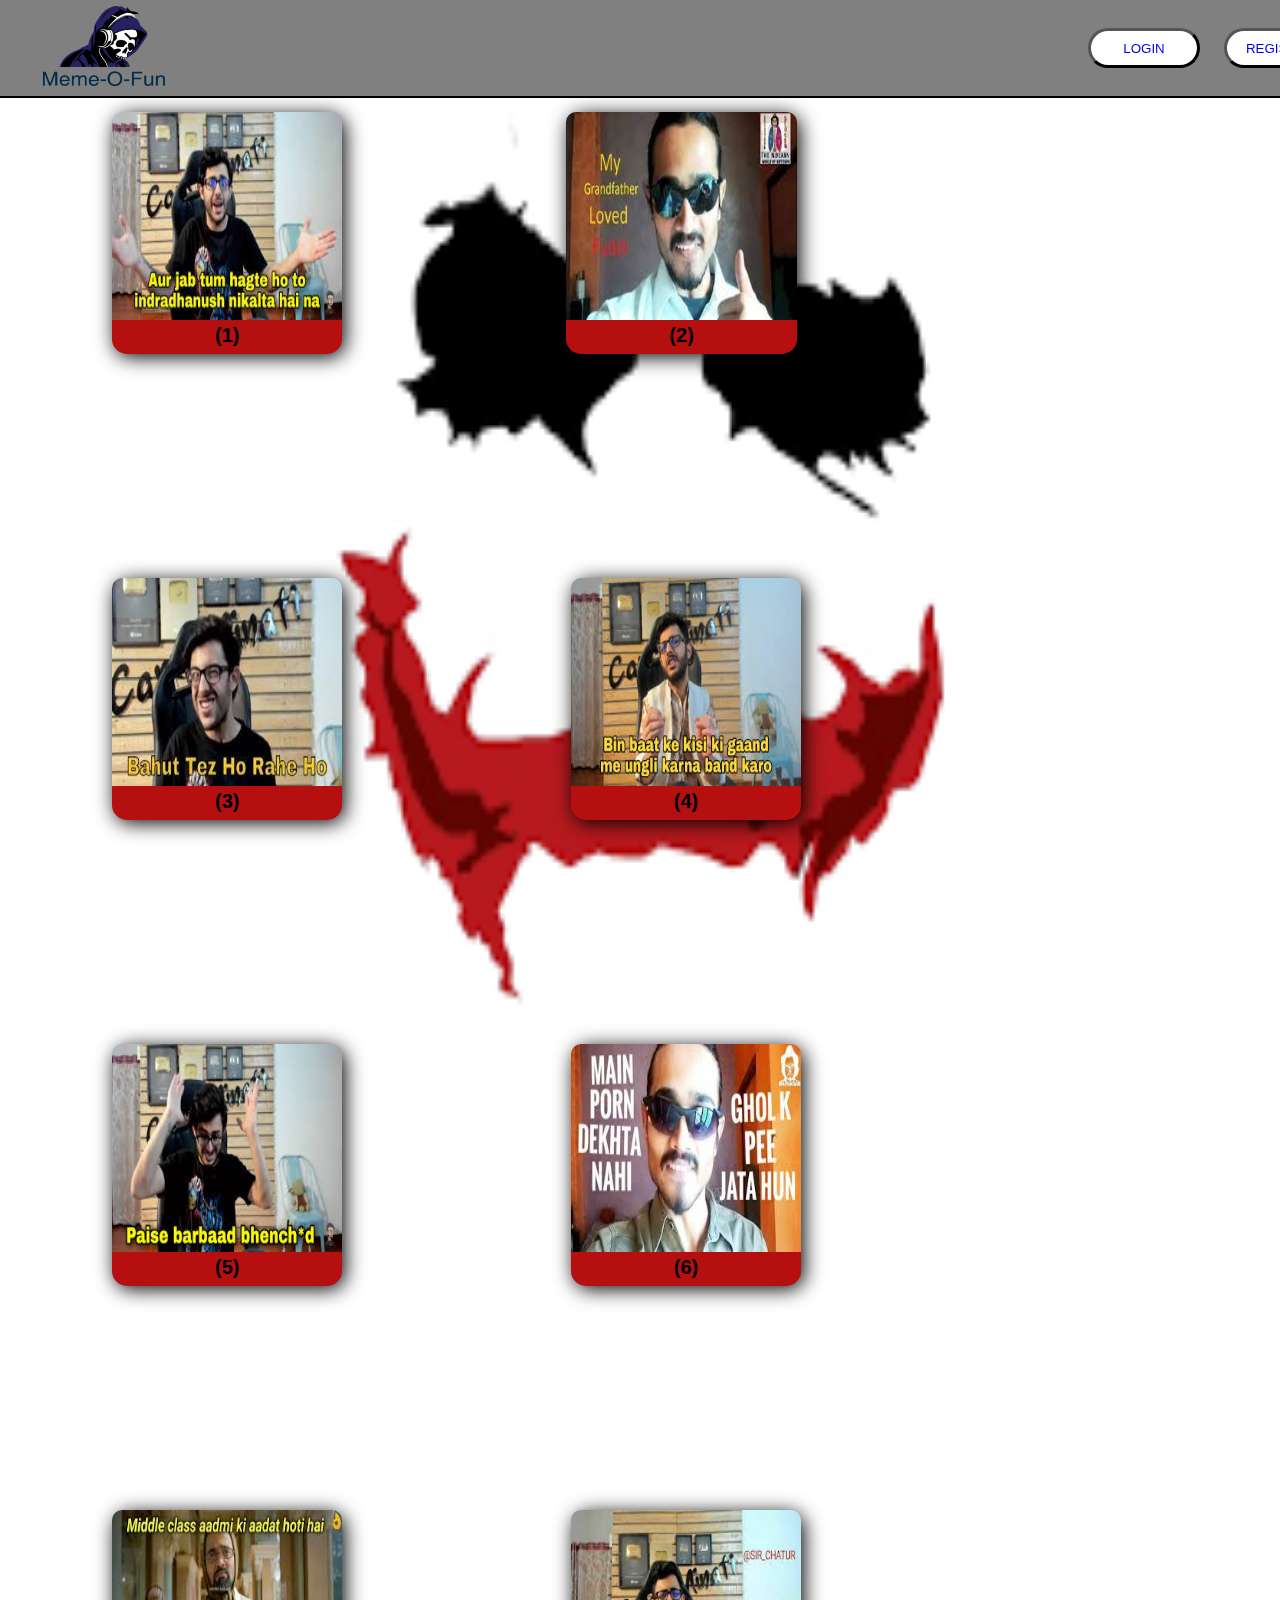
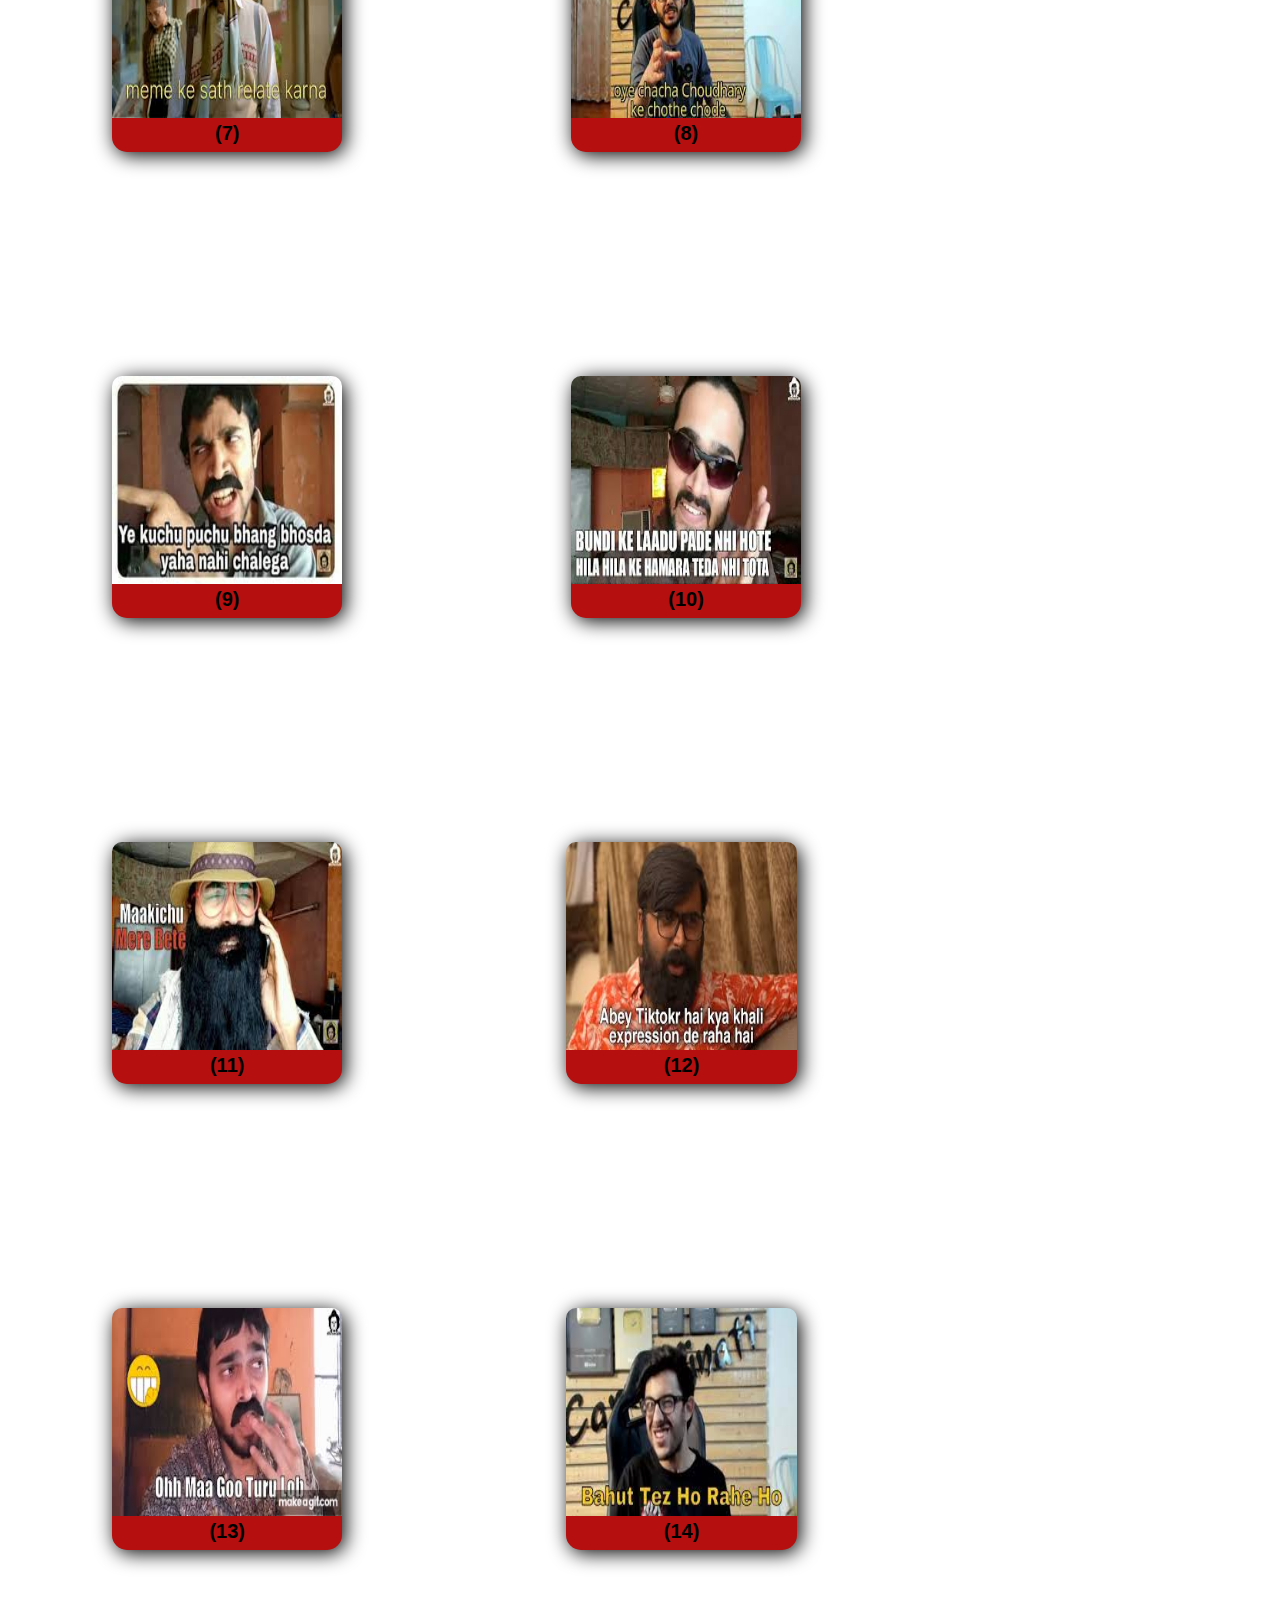
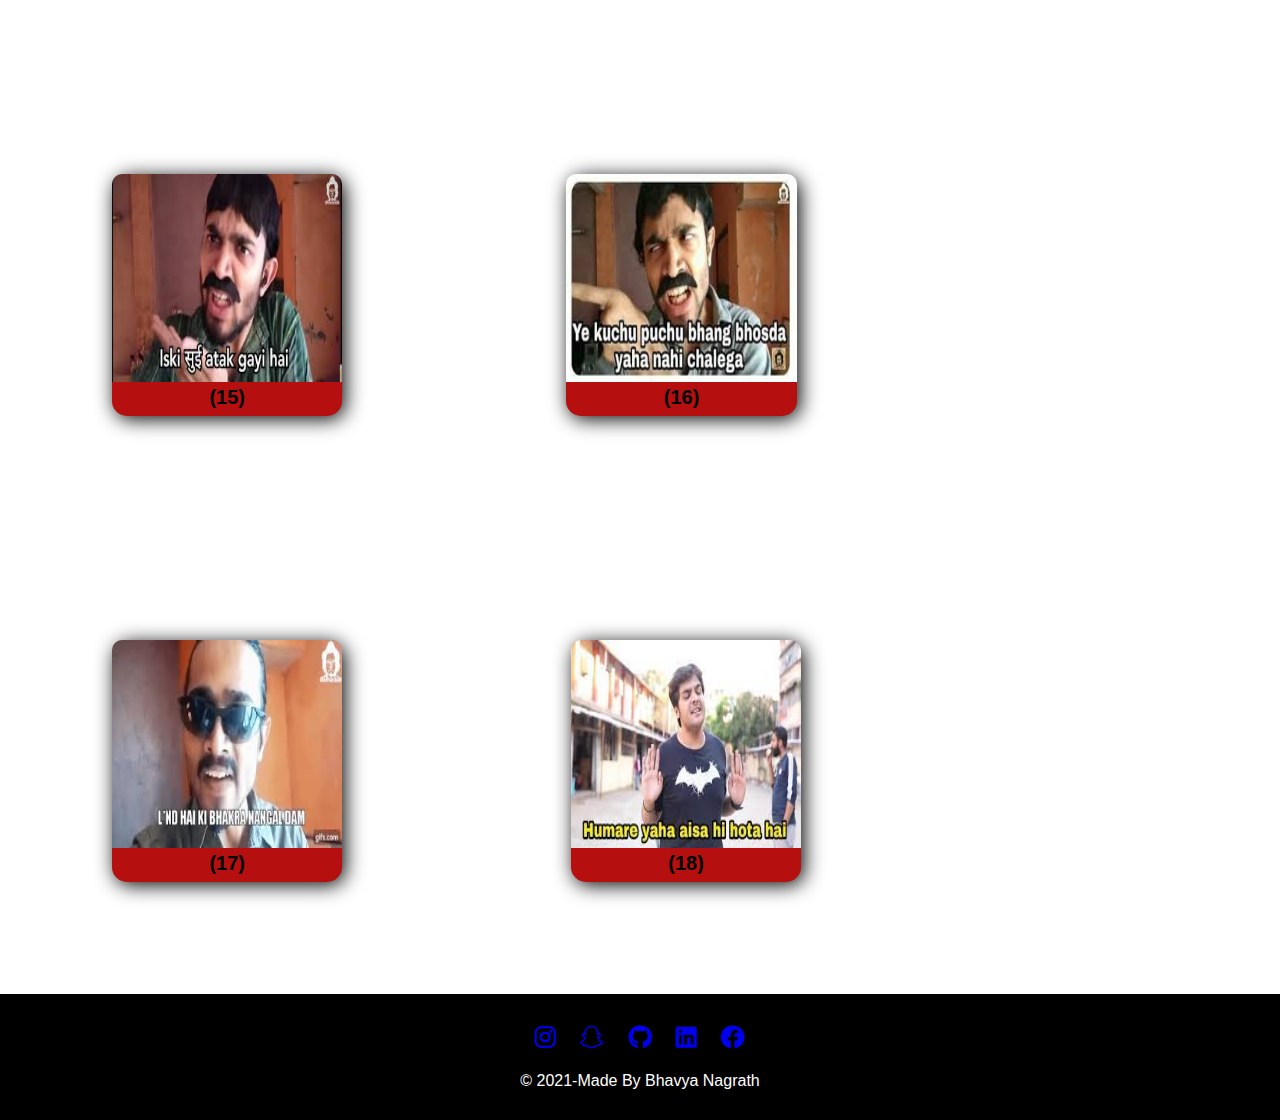
<file: youtube.html>
<!DOCTYPE html>
<html lang="en">
<head>
    <meta charset="UTF-8">
    <meta http-equiv="X-UA-Compatible" content="IE=edge">
    <meta name="viewport" content="width=device-width, initial-scale=1.0">
    <link rel="stylesheet" href="youtube.css">
    <link rel="stylesheet" href="https://cdnjs.cloudflare.com/ajax/libs/font-awesome/6.0.0-beta3/css/all.min.css">
    <title>HERA PHERE memes</title>
</head>
<body>
    <div>
        <nav>
            <ul>
            
                <li class="logo"><a href="homepage.html"><img src="logo.png"></a></li>
                <li class="link1"><button class="login"><a href="login.html">LOGIN</a></button></li>
                <li class="link2" ><button class="register"><a href=registration.html>REGISTER</a></button></li>
                <li class="link3"><a href="contact_us.html">CONTACT US</a> </li>
                
            </ul>
        </nav>

        <div class="cards">
            <div class="image">
                <img src="YOUTUBE/youtube(1).jpg">
            </div>
            <div class="title">
                <h1>(1)</h1>
            </div>
            
        </div><div class="cards">
            <div class="image">
                <img src="YOUTUBE/youtube(6).jpg">
            </div>
            <div class="title">
                <h1>(2)</h1>
            </div>
            
        </div><div class="cards">
            <div class="image">
                <img src="YOUTUBE/youtube(8).jpg">
            </div>
            <div class="title">
                <h1>(3)</h1>
            </div>
            
        </div>

        <div class="cards">
            <div class="image">
                <img src="YOUTUBE/youtube(24).jpg">
            </div>
            <div class="title">
                <h1>(4)</h1>
            </div>
            
        </div>

        <div class="cards">
            <div class="image">
                <img src="YOUTUBE/youtube(23).jpg">
            </div>
            <div class="title">
                <h1>(5)</h1>
            </div>
            
        </div>

        <div class="cards">
            <div class="image">
                <img src="YOUTUBE/youtube(21).jpg">
            </div>
            <div class="title">
                <h1>(6)</h1>
            </div>
            
        </div>

        <div class="cards">
            <div class="image">
                <img src="YOUTUBE/youtube(13).jpg">
            </div>
            <div class="title">
                <h1>(7)</h1>
            </div>
            
        </div>

        <div class="cards">
            <div class="image">
                <img src="YOUTUBE/youtube(9).jpg">
            </div>
            <div class="title">
                <h1>(8)</h1>
            </div>
            
        </div>

        <div class="cards">
            <div class="image">
                <img src="YOUTUBE/youtube(15).jpg">
            </div>
            <div class="title">
                <h1>(9)</h1>
            </div>
            
        </div>

        <div class="cards">
            <div class="image">
                <img src="YOUTUBE/youtube(22).jpg">
            </div>
            <div class="title">
                <h1>(10)</h1>
            </div>
            
        </div>

        <div class="cards">
            <div class="image">
                <img src="YOUTUBE/youtube(16).jpg">
            </div>
            <div class="title">
                <h1>(11)</h1>
            </div>
            
        </div><div class="cards">
            <div class="image">
                <img src="YOUTUBE/youtube(11).jpg">
            </div>
            <div class="title">
                <h1>(12)</h1>
            </div>
            
        </div><div class="cards">
            <div class="image">
                <img src="YOUTUBE/youtube(20).jpg">
            </div>
            <div class="title">
                <h1>(13)</h1>
            </div>
            
        </div><div class="cards">
            <div class="image">
                <img src="YOUTUBE/youtube(8).jpg">
            </div>
            <div class="title">
                <h1>(14)</h1>
            </div>
            
        </div><div class="cards">
            <div class="image">
                <img src="YOUTUBE/youtube(18).jpg">
            </div>
            <div class="title">
                <h1>(15)</h1>
            </div>
            
        </div><div class="cards">
            <div class="image">
                <img src="YOUTUBE/youtube(15).jpg">
            </div>
            <div class="title">
                <h1>(16)</h1>
            </div>
            
        </div><div class="cards">
            <div class="image">
                <img src="YOUTUBE/youtube(17).jpg">
            </div>
            <div class="title">
                <h1>(17)</h1>
            </div>
            
        </div>
        <div class="cards">
            <div class="image">
                <img src="YOUTUBE/youtube(10).jpg">
            </div>
            <div class="title">
                <h1>(18)</h1>
            </div>
        </div>

        <footer>
            <div class="social_media">
               <a href="https://www.instagram.com/bhavyanagrath_0806/" ><i class="fab fa-instagram"></i></a>
               <a href="https://www.snapchat.com/add/bhavyanagrath7?share_id=KqZyzza2Z3A&locale=en-US" ><i class="fab fa-snapchat"></i></a>
               <a href="https://github.com/BNagarth" ><i class="fab fa-github"></i></a>
               <a href="https://www.linkedin.com/in/bhavya-nagrath-0334a221a/" ><i class="fab fa-linkedin"></i></a>
               <a href="#" ><i class="fab fa-facebook"></i></a>
               
               <p class="copyright">
                   © 2021-Made By Bhavya Nagrath 
               </p>
               
            </div>
   
        </footer>
        

           
            
       
      













    </div>
    
</body>
</html>
</file>
<file: style.css>
*{
    margin:0;
    padding: 0;
    list-style: none;
    text-decoration: none;
}
body{
    min-height: 100vh;
    width: 100%;
    background-color: black;
    background-image: url(start.gif);
    background-repeat: no-repeat;
    /* background-attachment: fixed; */;
    background-position: right;
    background-size: 40%;
}
.logo img{
    height: 5rem;
    width: 9rem;
    padding-left: 2rem;
}
ul{
    display: flex;
    align-items:center ;
    
    height: 6rem;
    font-weight:bolder ;
    position: fixed;
    width: 100%;
    border-bottom: 2px solid white;
}
h1{
    color: white;
}
.text{
    padding-top: 17rem;
    padding-left: 5rem;
}
button{
    padding: 1rem;
    margin-top: 3rem;
    margin-left: 1rem;
    font-size: 1rem;
    font-weight: bold;
    font-family: Georgia, 'Times New Roman', Times, serif;
}
@media (max-width:768px) {
    .text{
        color: aqua;
    }
    
}
</file>
<file: Hera_pheri.css>
*{
    margin:0;
    padding: 0;
    list-style: none;
    text-decoration:none
}
body{
    font-family: Arial, Helvetica, sans-serif;
    background-image: url(background.png) ;
    background-repeat: no-repeat;
    background-size: 100% 120% ;
    background-attachment: fixed;
    
}
nav{
    position: fixed;
    width: 100%;
    
}
ul{
    display: flex;
    align-items:center ;
    background-color: grey;
    height: 6rem;
    font-weight:bolder ;
    position: fixed;
    width: 100%;
    border-bottom: 2px solid black;
         
}
li{
    padding-left: 2rem;
}
.link1{
    padding-left: 57rem;
   
}
.link2{
    padding-left: 1.5rem;
    
}
.link3{
    padding-left: 2rem;
    
   
}
.login{
    width: 7rem;
    height:2.5rem;
    background-color: white;
    border-radius: 2rem;
    border-width: .2rem;
    border-color:black;
}
.logo img{
    height: 5rem;
    width: 9rem;
}


.cards{
    width: 18%;
    background-color:rgb(181, 15, 15);
    margin-top: auto;
    display: inline-block;
    margin:7rem;
    border-radius: 15px;
    box-shadow: 3px 3px 20px black;

    
    
}
.image img{
    width: 100%;
    border-top-right-radius: 10px;
    border-top-left-radius: 10px;
    max-height: 13rem;
    height: 13rem;
    
}


.title{
    text-align: center;
    padding-bottom: 7px;
    font-size: 10px;
}
.register{
    width: 7rem;
    height:2.5rem;
    background-color: white;
    border-radius: 2rem;
    border-width: .2rem;
    border-color: black;
}
footer{
    padding: 30px;
    background-color: black;
    color: white;
    text-align: center;
    
}

.social_media a{
    font-size: 24px;
    padding: 10px;
    
}
.copyright{
    padding-top: 20px;
}
button:hover{
    background-color:aqua;
    color: white;
    transition: .4s;
    cursor: pointer;
}
</file>
<file: homepage.css>
*{
    margin:0;
    padding: 0;
    list-style: none;
    text-decoration: none;
}
    

body{
    font-family: Arial, Helvetica, sans-serif;
    background-image: url(background.png) ;
    background-repeat: no-repeat;
    background-size: 100% 120% ;
    background-attachment: fixed;
    
    
}
nav{
    position: fixed;
    width: 100%;
    
}
ul{
    display: flex;
    align-items:center ;
    background-color:grey;
    height: 6rem;
    font-weight:bolder ;
    position: fixed;
    width: 100%;
    border-bottom: 2px solid black;
         
}
li{
    padding-left: 2rem;
}
.link1{
    padding-left: 57rem;
   padding-top: 1rem;
}
.link2{
    padding-left: 1.5rem;
    padding-top: 1rem;
}
.link3{
    padding-left: 2rem;
    
}
.login{
    width: 7rem;
    height:2.5rem;
    background-color: white;
    border-radius: 2rem;
    border-width: .2rem;
    border-color:black;

}
.logo img{
    height: 5rem;
    width: 9rem;
}


.cards{
    width: 18%;
    background-color:rgb(181, 15, 15);
    margin-top: auto;
    display: inline-block;
    margin:7rem;
    border-radius: 50px;
    box-shadow: 3px 3px 20px black;

    
    
}
.image img{
    width: 100%;
    max-height: 13rem;
    border-bottom-left-radius: 3px;
    border-bottom-right-radius: 3px;
}


.title{
    text-align: center;
    padding-top: 10px;
    font-size: 10px;
    color: white;
}
button{
    margin-top: 10px;
    margin-bottom: 30px;
    background-color: honeydew;
    border: 1px solid black;
    padding: 5px;
    border-radius: 5px;
}
.button1{text-align: center;
}
button:hover{
    background-color:aqua;
    color: white;
    transition: .4s;
    cursor: pointer;
}
.register{
    width: 7rem;
    height:2.5rem;
    background-color: white;
    border-radius: 2rem;
    border-width: .2rem;
    border-color: black;
}
footer{
    padding: 30px;
    background-color: black;
    color: white;
    text-align: center;
    
}

.social_media a{
    font-size: 24px;
    padding: 10px;
    
}
.copyright{
    padding-top: 20px;
}
</file>
<file: login.css>
*{
    margin:0;
    padding: 0;
    list-style: none;
    text-decoration: none;
}
body{
    font-family: Arial, Helvetica, sans-serif;
    background-image: url(background.png) ;
    background-repeat: no-repeat;
    background-size: 100% 120%;
    background-attachment: fixed;
    
    
}
nav{
    position: fixed;
    width: 100%;
    
}
ul{
    display: flex;
    align-items:center ;
    background-color: grey;
    height: 6rem;
    font-weight:bolder ;
    position: fixed;
    width: 100%;
    border-bottom: 2px solid black;
         
}
li{
    padding-left: 2rem;
}
.link1{
    padding-left: 57rem;
   
}
.link2{
    padding-left: 1.5rem;
    
}
.link3{
    padding-left: 2rem;
   
   
}
.login{
    width: 7rem;
    height:2.5rem;
    background-color: white;
    border-radius: 2rem;
    border-width: .2rem;
    border-color: black;
}
.logo img{
    height: 5rem;
    width: 9rem;
}
.register{
    width: 7rem;
    height:2.5rem;
    background-color: white;
    border-radius: 2rem;
    border-width: .2rem;
    border-color: black;
}
form{
    width: 33%;
    padding-bottom: 3rem;
    background-color: aqua;
    margin-top: 11rem;
    margin-left: 32rem;
    display: inline-block;
    border-radius: 25px;
    box-shadow: 3px 3px 20px black;
    
}
.header{
    border-bottom: 4px solid black;
    padding-top: 40px;
    /* color: white; */
    background-color: #ff9b00;
}
.header h2{
    text-align: center;
    padding-bottom:30px;
    font-size: 40px;
}
input{
    left: 200px;
    line-height: 40px;
    width: 480px;
    border-radius: 6px;
    font-size: 16px;
    
}

h2{
    color: black;
    
}
.passwords{
    padding-top: 1.8rem;

}
.emails{
    padding-top: 1.5rem;
}
.submit{
    background-color: #25274d;
    display: block;
    margin:  50px 0px 0px 112px;
    text-align: center;
    border-radius: 12px;
    border: 2px solid white;
    padding: 14px 110px;
    outline: none;
    color: white;
    cursor: pointer;
    transition: 0.25px;
}
button:hover{
    background-color:orange;
    color: white;
    transition: .4s;
    cursor: pointer;
}
</file>
<file: mirzapur.css>
*{
    margin:0;
    padding: 0;
    list-style: none;
    text-decoration:none
}
body{
    font-family: Arial, Helvetica, sans-serif;
    background-image: url(background.png) ;
    background-repeat: no-repeat;
    background-size: 100% 120% ;
    background-attachment: fixed;
    
}
nav{
    position: fixed;
    width: 100%;
    
}
ul{
    display: flex;
    align-items:center ;
    background-color: grey;
    height: 6rem;
    font-weight:bolder ;
    position: fixed;
    width: 100%;
    border-bottom: 2px solid black;
         
}
li{
    padding-left: 2rem;
}
.link1{
    padding-left: 57rem;
   
}
.link2{
    padding-left: 1.5rem;
    
}
.link3{
    padding-left: 2rem;
    
   
}
.login{
    width: 7rem;
    height:2.5rem;
    background-color: white;
    border-radius: 2rem;
    border-width: .2rem;
    border-color:black;
}
.logo img{
    height: 5rem;
    width: 9rem;
}


.cards{
    width: 18%;
    background-color:rgb(181, 15, 15);
    margin-top: auto;
    display: inline-block;
    margin:7rem;
    border-radius: 15px;
    box-shadow: 3px 3px 20px black;

    
    
}
.image img{
    width: 100%;
    border-top-right-radius: 10px;
    border-top-left-radius: 10px;
    height: 13rem;
    max-height: 13rem;
    
}


.title{
    text-align: center;
    padding-bottom: 7px;
    font-size: 10px;
}
.register{
    width: 7rem;
    height:2.5rem;
    background-color: white;
    border-radius: 2rem;
    border-width: .2rem;
    border-color: black;
}
footer{
    padding: 30px;
    background-color: black;
    color: white;
    text-align: center;
    
}

.social_media a{
    font-size: 24px;
    padding: 10px;
    
}
.copyright{
    padding-top: 20px;
}
button:hover{
    background-color:aqua;
    color: white;
    transition: .4s;
    cursor: pointer;
}
</file>
<file: POLITICAL_memes.css>
*{
    margin:0;
    padding: 0;
    list-style: none;
    text-decoration:none
}
body{
    font-family: Arial, Helvetica, sans-serif;
    background-image: url(background.png) ;
    background-repeat: no-repeat;
    background-size: 100% 120% ;
    background-attachment: fixed;
    
}
nav{
    position: fixed;
    width: 100%;
    
}
ul{
    display: flex;
    align-items:center ;
    background-color: grey;
    height: 6rem;
    font-weight:bolder ;
    position: fixed;
    width: 100%;
    border-bottom: 2px solid black;
         
}
li{
    padding-left: 2rem;
}
.link1{
    padding-left: 57rem;
   
}
.link2{
    padding-left: 1.5rem;
    
}
.link3{
    padding-left: 2rem;
    
   
}
.login{
    width: 7rem;
    height:2.5rem;
    background-color: white;
    border-radius: 2rem;
    border-width: .2rem;
    border-color:black;
}
.logo img{
    height: 5rem;
    width: 9rem;
}


.cards{
    width: 18%;
    background-color:rgb(181, 15, 15);
    margin-top: auto;
    display: inline-block;
    margin:7rem;
    border-radius: 15px;
    box-shadow: 3px 3px 20px black;

    
    
}
.image img{
    width: 100%;
    border-top-right-radius: 10px;
    border-top-left-radius: 10px;
    max-height: 13rem;
    height: 13rem;
    
}


.title{
    text-align: center;
    padding-bottom: 7px;
    font-size: 10px;
}
.register{
    width: 7rem;
    height:2.5rem;
    background-color: white;
    border-radius: 2rem;
    border-width: .2rem;
    border-color: black;
}
footer{
    padding: 30px;
    background-color: black;
    color: white;
    text-align: center;
    
}

.social_media a{
    font-size: 24px;
    padding: 10px;
    
}
.copyright{
    padding-top: 20px;
}
button:hover{
    background-color:aqua;
    color: white;
    transition: .4s;
    cursor: pointer;
}
</file>
<file: registration.css>
*{
    margin:0;
    padding: 0;
    list-style: none;
}
body{
    background-image: url(background.jfif);
    background-position: center;
    background-size: 20rem;
    font-family: sans-serif;
   
}
.regform{
    background-color:rgb(0,0,0,0.6);
    margin: auto;
    color: white;
   padding-top: 40px;
    text-align: center;
    border-radius: 15px 15px ;
    width: 50%;
    
}

.main{
    background-color: rgb(0,0,0,0.5);
    width: 50%;
    margin: auto;
    border-radius: 12px 12px;
}
form{
    padding: 10px;
}
#name{
    width: 100%;
    height: 100px;
}
.name{
    margin-left: 25px;
    margin-top: 30px;
    width: 125px;
    color: white;
    font-size: 18px;
    font-weight: 700;
}
.firstname{
    position: relative;
    left: 200px;
    top: -37px;
    line-height: 40px;
    border-radius: 6px;
    padding: 0 22px;
    font-size: 16px;
}
.lastname{
    position: relative;
    left: 417px;
    top: -80px;
    line-height: 40px;
    border-radius: 6px;
    padding: 0 22px;
    font-size: 16px;
    color: #555;
}
.firstlabel{
    position: relative;
    color: #e5e5e5;
    text-transform: capitalize;
    font-size: 14px;
    left: 203px;
    top: -45px;
}
.lastlabel{
    position: relative;
    color: #e5e5e5;
    text-transform: capitalize;
    font-size: 14px;
    left: 175px;
    top: -45px;
}
.reg-no{
    position: relative;
    left: 200px;
    top: -37px;
    line-height: 40px;
    width: 480px;
    border-radius: 6px;
    padding: 0 22px;
    font-size: 16px;
    color: #555;
}
.email{
    position: relative;
    left: 200px;
    top: -37px;
    line-height: 40px;
    width: 480px;
    border-radius: 6px;
    padding: 0 22px;
    font-size: 16px;
    color: #555;
}
.code{
    position: relative;
    left: 200px;
    top: -37px;
    line-height: 40px;
    width: 95px;
    border-radius: 6px;
    padding: 0 22px;
    font-size: 16px;
    color: #555;
}
.number{
    position: relative;
    left: 200px;
    top: -37px;
    line-height: 40px;
    width: 255px;
    border-radius: 6px;
    padding: 0 22px;
    font-size: 16px;
    color: #555;
}
.area-code{
    position: relative;
    color:white;
    text-transform: capitalize;
    font-size: 16px;
    left: 54px;
    top: -4px;
}
.phone-number{
    position: relative;
    color:white;
    text-transform: capitalize;
    font-size: 16px;
    left: -100px;
    top: -2px;
}
.option{
    position: relative;
    left: 200px;
    top: -37px;
    line-height: 40px;
    width: 532px;
    height: 40px;
    border-radius: 6px;
    padding: 0 22px;
    font-size: 16px;
    color: #555;
    outline: none;
    overflow: hidden;
}
button{
    background-color: turquoise;
    display: block;
    margin:  20px 0px 0px 20px;
    text-align: center;
    border-radius: 12px;
    border: 2px solid black;
    padding: 14px 110px;
    outline: none;
    color: white;
    cursor: pointer;
    transition: 0.25px;
}
button:hover{
    background-color:blue ;
}
.link{
    font-size: 15px;
    padding-left: 20px;
    padding: 15px;
}
</file>
<file: stand_up.css>
*{
    margin:0;
    padding: 0;
    list-style: none;
    text-decoration: none;
}
body{
    font-family: Arial, Helvetica, sans-serif;
    background-image: url(background.png) ;
    background-repeat: no-repeat;
    background-size: 100% 120%;
    background-attachment: fixed;
    
    
}
nav{
    position: fixed;
    width: 100%;
    
}
ul{
    display: flex;
    align-items:center ;
    background-color: grey;
    height: 6rem;
    font-weight:bolder ;
    position: fixed;
    width: 100%;
    border-bottom: 2px solid black;
         
}
li{
    padding-left: 2rem;
}
.link1{
    padding-left: 57rem;
   
}
.link2{
    padding-left: 1.5rem;
    
}
.link3{
    padding-left: 2rem;
   
   
}
.login{
    width: 7rem;
    height:2.5rem;
    background-color: white;
    border-radius: 2rem;
    border-width: .2rem;
    border-color: black;
}
.logo img{
    height: 5rem;
    width: 9rem;
}


.cards{
    width: 18%;
    background-color:rgb(181, 15, 15);
    margin-top: auto;
    display: inline-block;
    margin:7rem;
    border-radius: 15px;
    box-shadow: 3px 3px 20px black;

    
    
}
.image img{
    width: 100%;
    border-top-right-radius: 10px;
    border-top-left-radius: 10px;
    max-height: 13rem;
    height: 13rem;
    
}


.title{
    text-align: center;
    padding-bottom: 7px;
    font-size: 10px;
}
.register{
    width: 7rem;
    height:2.5rem;
    background-color: white;
    border-radius: 2rem;
    border-width: .2rem;
    border-color: black;
}
footer{
    padding: 30px;
    background-color: black;
    color: white;
    text-align: center;
    
}

.social_media a{
    font-size: 24px;
    padding: 10px;
    
}
.copyright{
    padding-top: 20px;
}
button:hover{
    background-color:aqua;
    color: white;
    transition: .4s;
    cursor: pointer;
}
</file>
<file: TMKOC.css>
*{
    margin:0;
    padding: 0;
    list-style: none;
    text-decoration: none;
}
body{
    font-family: Arial, Helvetica, sans-serif;
    background-image: url(background.png) ;
    background-repeat: no-repeat;
    background-size: 100% 120%;
    background-attachment: fixed;
    
    
}
nav{
    position: fixed;
    width: 100%;
    
}
ul{
    display: flex;
    align-items:center ;
    background-color: grey;
    height: 6rem;
    font-weight:bolder ;
    position: fixed;
    width: 100%;
    border-bottom: 2px solid black;
         
}
li{
    padding-left: 2rem;
}
.link1{
    padding-left: 57rem;
   
}
.link2{
    padding-left: 1.5rem;
    
}
.link3{
    padding-left: 2rem;
   
}
.login{
    width: 7rem;
    height:2.5rem;
    background-color: white;
    border-radius: 2rem;
    border-width: .2rem;
    border-color: black;
}
.logo img{
    height: 5rem;
    width: 9rem;
}


.cards{
    width: 18%;
    background-color:rgb(181, 15, 15);
    margin-top: auto;
    display: inline-block;
    margin:7rem;
    border-radius: 15px;
    box-shadow: 3px 3px 20px black;

    
    
}
.image img{
    width: 100%;
    border-top-right-radius: 10px;
    border-top-left-radius: 10px;
    max-height: 13rem;
    height: 13rem;
    
    
}


.title{
    text-align: center;
    padding-bottom: 7px;
    font-size: 10px;
}
.register{
    width: 7rem;
    height:2.5rem;
    background-color: white;
    border-radius: 2rem;
    border-width: .2rem;
    border-color: black;
}
footer{
    padding: 30px;
    background-color: black;
    color: white;
    text-align: center;
    
}
.social_media a{
    font-size: 24px;
    padding: 10px;
    
}
.copyright{
    padding-top: 20px;
}
button:hover{
    background-color:aqua;
    color: white;
    transition: .4s;
    cursor: pointer;
}
</file>
<file: VIT_memes.css>
*{
    margin:0;
    padding: 0;
    list-style: none;
    text-decoration:none;
}
body{
    font-family: Arial, Helvetica, sans-serif;
    background-image: url(background.png) ;
    background-repeat: no-repeat;
    background-size: 100% 120% ;
    background-attachment: fixed;
    
    
}
nav{
    position: fixed;
    width: 100%;
    
}
ul{
    display: flex;
    align-items:center ;
    background-color: grey;
    height: 6rem;
    font-weight:bolder ;
    position: fixed;
    width: 100%;
    border-bottom: 2px solid black;
         
}
li{
    padding-left: 2rem;
}
.link1{
    padding-left: 57rem;
   
}
.link2{
    padding-left: 1.5rem;
    
}
.link3{
    padding-left: 2rem;
    
}
.login{
    width: 7rem;
    height:2.5rem;
    background-color: white;
    border-radius: 2rem;
    border-width: .2rem;
    border-color: black;
}
.logo img{
    height: 5rem;
    width: 9rem;
}


.cards{
    width: 18%;
    background-color:rgb(181, 15, 15);
    margin-top: auto;
    display: inline-block;
    margin:7rem;
    border-radius: 15px;
    box-shadow: 3px 3px 20px black;

    
    
}
.image img{
    width: 100%;
    border-top-right-radius: 10px;
    border-top-left-radius: 10px;
    max-width: 18rem;
    height: 13rem;
    
    
}


.title{
    text-align: center;
    padding-bottom: 7px;
    font-size: 10px;
}
.register{
    width: 7rem;
    height:2.5rem;
    background-color: white;
    border-radius: 2rem;
    border-width: .2rem;
    border-color: black;
}
footer{
    padding: 30px;
    background-color: black;
    color: white;
    text-align: center;
    
}

.social_media a{
    font-size: 24px;
    padding: 10px;
    
}
.copyright{
    padding-top: 20px;
}
button:hover{
    background-color:aqua;
    color: white;
    transition: .4s;
    cursor: pointer;
}
</file>
<file: youtube.css>
*{
    margin:0;
    padding: 0;
    list-style: none;
    text-decoration:none
}
body{
    font-family: Arial, Helvetica, sans-serif;
    background-image: url(background.png) ;
    background-repeat: no-repeat;
    background-size: 100% 120% ;
    background-attachment: fixed;
    
}
nav{
    position: fixed;
    width: 100%;
    
}
ul{
    display: flex;
    align-items:center ;
    background-color: grey;
    height: 6rem;
    font-weight:bolder ;
    position: fixed;
    width: 100%;
    border-bottom: 2px solid black;
         
}
li{
    padding-left: 2rem;
}
.link1{
    padding-left: 57rem;
   
}
.link2{
    padding-left: 1.5rem;
    
}
.link3{
    padding-left: 2rem;
    
   
}
.login{
    width: 7rem;
    height:2.5rem;
    background-color: white;
    border-radius: 2rem;
    border-width: .2rem;
    border-color:black;
}
.logo img{
    height: 5rem;
    width: 9rem;
}


.cards{
    width: 18%;
    background-color:rgb(181, 15, 15);
    margin-top: auto;
    display: inline-block;
    margin:7rem;
    border-radius: 15px;
    box-shadow: 3px 3px 20px black;

    
    
}
.image img{
    width: 100%;
    border-top-right-radius: 10px;
    border-top-left-radius: 10px;
    max-height: 13rem;
    height: 13rem;
    
}


.title{
    text-align: center;
    padding-bottom: 7px;
    font-size: 10px;
}
.register{
    width: 7rem;
    height:2.5rem;
    background-color: white;
    border-radius: 2rem;
    border-width: .2rem;
    border-color: black;
}
footer{
    padding: 30px;
    background-color: black;
    color: white;
    text-align: center;
    
}

.social_media a{
    font-size: 24px;
    padding: 10px;
    
}
.copyright{
    padding-top: 20px;
}
button:hover{
    background-color:aqua;
    color: white;
    transition: .4s;
    cursor: pointer;
}
</file>
